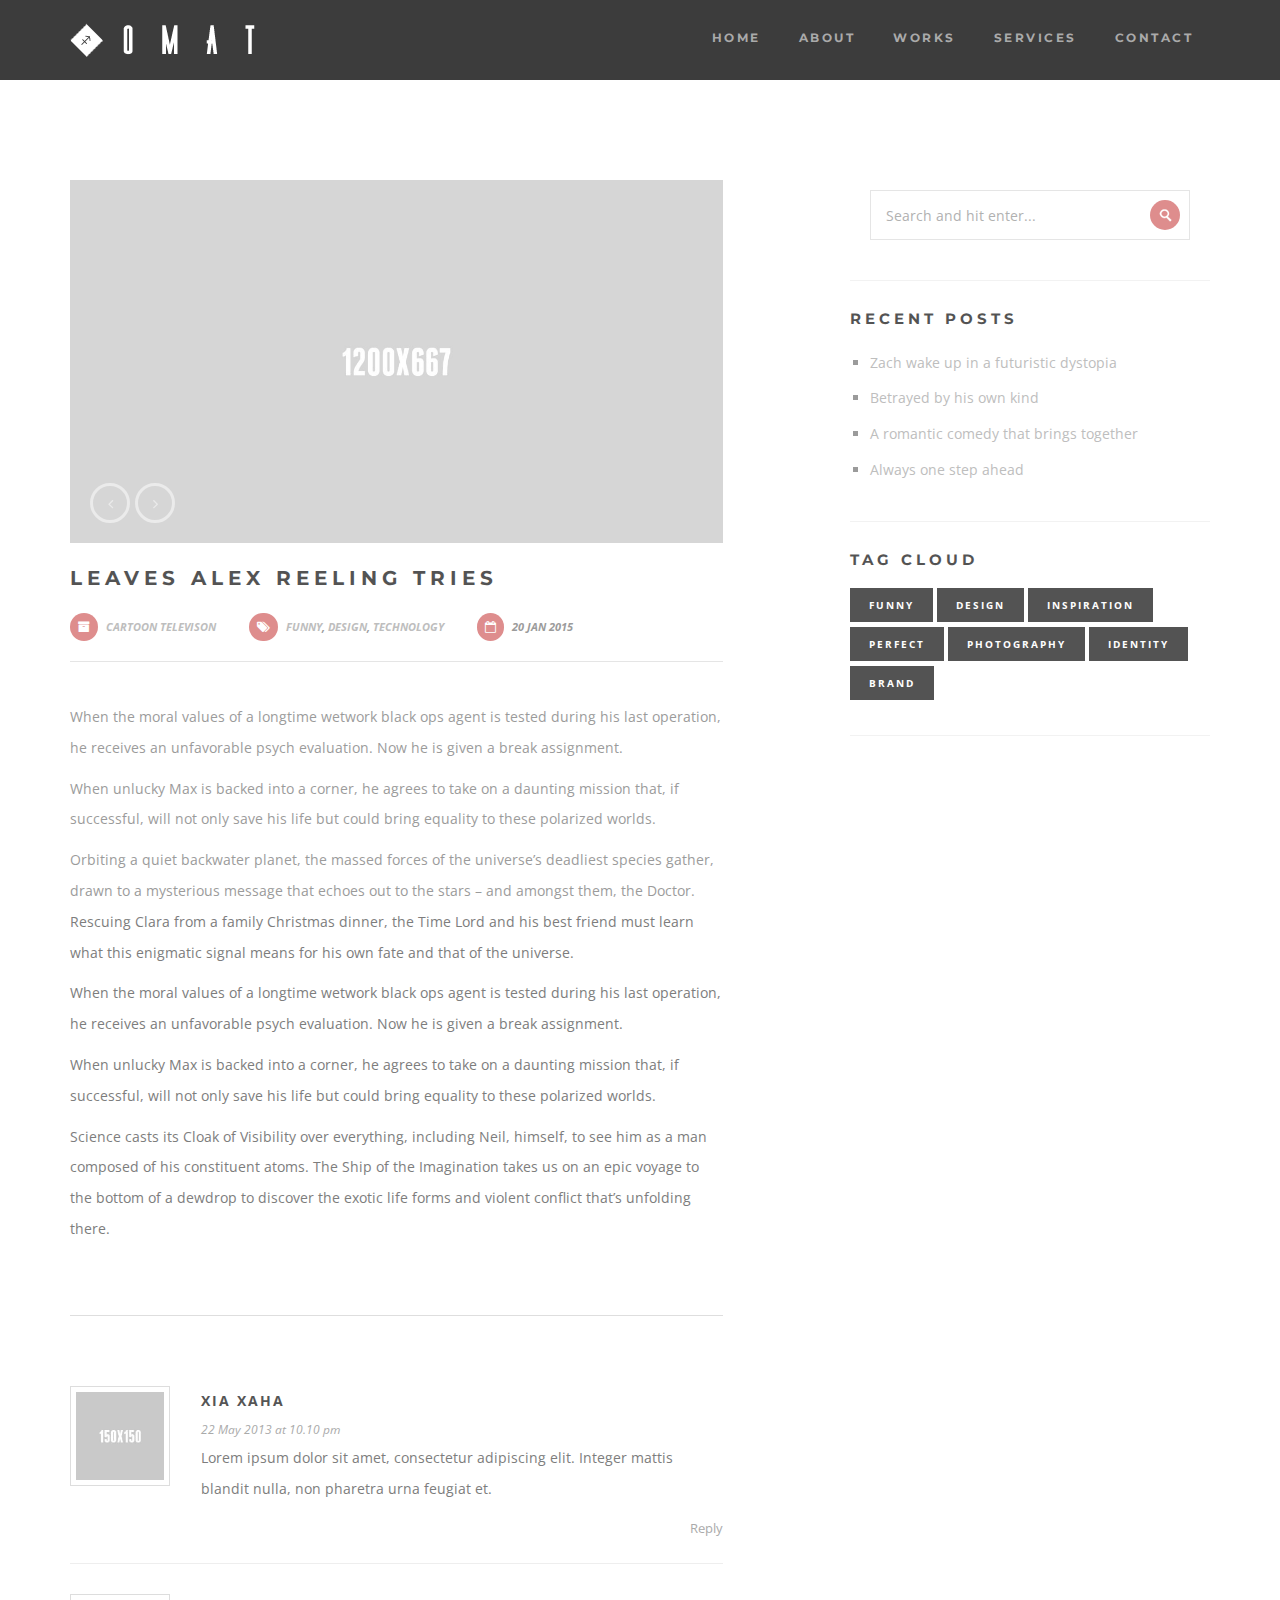
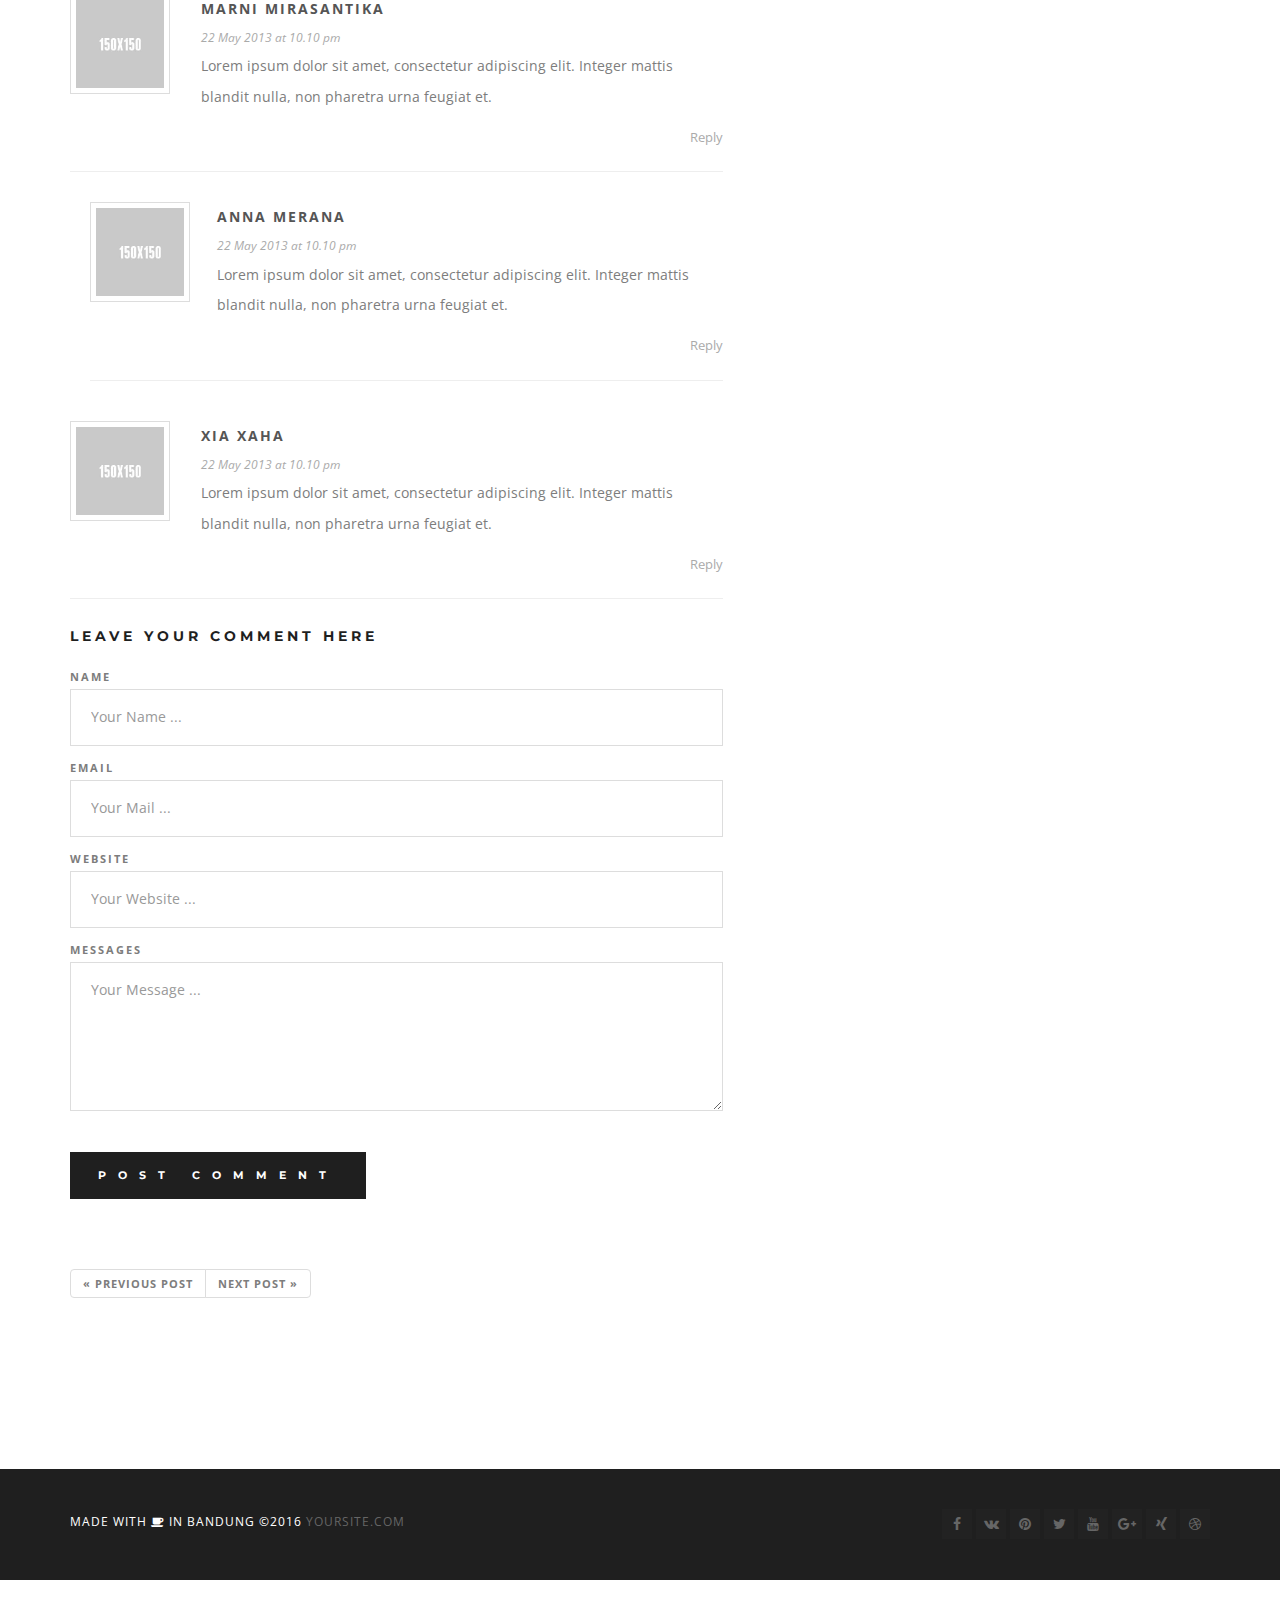
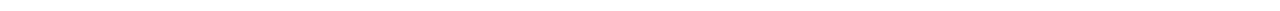
<file: blog-single.html>
﻿<!DOCTYPE html>
<html lang="en">
    <head>
        <meta http-equiv="content-type" content="text/html; charset=UTF-8">
        <title>Omat - Responsive One Page Portfolio Template</title>
        <meta name="viewport" content="width=device-width, initial-scale=1.0">
        <meta name="description" content="">
        <meta name="author" content="">
    
        <!-- Le styles -->
        <link href="css/bootstrap.min.css" rel="stylesheet">
        <link href="css/font-awesome.min.css" rel="stylesheet">
        <link href="css/owl.carousel.css" rel="stylesheet">
        <link href="css/magnific-popup.css" rel="stylesheet">
        <link href="css/style.css" rel="stylesheet">
		<link href='http://fonts.googleapis.com/css?family=Montserrat:400,700' rel='stylesheet' type='text/css'>
        <link href='http://fonts.googleapis.com/css?family=Open+Sans:400,300,300italic,400italic,700,700italic,600italic,600&amp;subset=latin,greek-ext,cyrillic-ext,greek,vietnamese,cyrillic' rel='stylesheet' type='text/css'>
        <!-- HTML5 shim, for IE6-8 support of HTML5 elements -->
        <!--[if lt IE 9]>
          <script src="http://html5shim.googlecode.com/svn/trunk/html5.js"></script>
        <![endif]-->
    
        <!-- Fav and touch icons -->
        <link rel="apple-touch-icon-precomposed" sizes="144x144" href="http://twitter.github.com/bootstrap/assets/ico/apple-touch-icon-144-precomposed.png">
        <link rel="apple-touch-icon-precomposed" sizes="114x114" href="http://twitter.github.com/bootstrap/assets/ico/apple-touch-icon-114-precomposed.png">
        <link rel="apple-touch-icon-precomposed" sizes="72x72" href="http://twitter.github.com/bootstrap/assets/ico/apple-touch-icon-72-precomposed.png">
        <link rel="apple-touch-icon-precomposed" href="http://twitter.github.com/bootstrap/assets/ico/apple-touch-icon-57-precomposed.png">
        <link rel="shortcut icon" href="images/favicon.png"><!--favicon image-->
    </head>

	<body class="blog">
    	<!-- Preloader -->
        <div id="preloader">
            <div id="status"><img src="images/black-logo.png" alt="loading content.."></div>
        </div>
        
        
        	<!--HEADER START-->
			<nav class="header clearfix">
					<div class="blog-header">
						<div class="container nav-box">
							<div class="logo">
								<a href="index.html">
									<img class="logo1" alt="logo" src="images/logo.png">
								</a>
							</div>
							<div class="menu-box hidden-xs hidden-sm">
								<ul class="navigation">
									<li><a href="index.html">Home</a></li>
									<li><a href="index.html#about">About</a></li>
									<li><a href="index.html#works">Works</a></li>
									<li><a href="index.html#services">Services</a></li>
									<li><a href="index.html#contact">Contact</a></li>
								</ul>
							</div><!--/.menu-box-->
							<div class="box-mobile hidden-lg hidden-md">
								<div class="menu-btn" data-toggle="collapse" data-target=".nav-collapse">
									<span class="fa fa-bars"></span>
								</div>
								<ul class="nav-collapse mobile-menu hidden-lg hidden-md"></ul>
							</div><!--/.box-mobile-->	
						</div><!--/.container-->
					</div><!--/.for-sticky-->
			</nav><!--/.header-->
			<!--HEADER END-->

		<div class="content blog-wrapper single-blog">  
			<div class="container clearfix">
				 <div class="row clearfix">
					<div class="col-md-7 blog-content">
					
						<!--BLOG POST START-->
						<article class="blog-post">
                        
							 <div class="blog-slider" data-auto-play="5000"> 
								 <!--BLOG CAROUSEL-->
									 <div class="slide">  <img src="images/blog/1.jpg" alt="works"> </div>
									 <div class="slide">  <img src="images/blog/2.jpg" alt="works"> </div>
									 <div class="slide">  <img src="images/blog/3.jpg" alt="works"> </div>
								 
								  <!--BLOG CAROUSEL END-->
								  
							 </div><!--/.carousel-->
							 
							 <div class="spacing20 clearfix"></div>
                             
                             <h2 class="blog-title">Leaves Alex reeling tries </h2>
                             
							 <ul class="post-detail">
							 	<li><i class="fa fa-archive"></i> <a href="#">Cartoon Televison</a></li>
								<li><i class="fa fa-tags"></i> <a href="#">Funny</a>, <a href="#">Design</a>, <a href="#">Technology</a></li>
								<li><i class="fa fa-calendar-o"></i> 20 Jan 2015</li>
							 </ul>
							 <div class="spacing40 clearfix"></div>
                             
							 
							 <p>When the moral values of a longtime wetwork black ops agent is tested during his last operation, he receives an unfavorable psych evaluation. Now he is given 
							 a break assignment.</p>
							 <p>When unlucky Max is backed into a corner, he agrees to take on a daunting mission that, if 
							 successful, will not only save his life but could bring equality to these polarized worlds.</p>
							 <p>Orbiting a quiet backwater planet, the massed forces of the universe’s deadliest species gather, drawn to a mysterious message that echoes out to the stars – and amongst them, 
							 the Doctor. Rescuing Clara from a family Christmas dinner, the Time Lord and his best friend must learn what this enigmatic signal means for his own fate and that of the universe.</p>
							 <p>When the moral values of a longtime wetwork black ops agent is tested during his last operation, he receives an unfavorable psych evaluation. Now he is given 
							 a break assignment.</p>
							 <p>When unlucky Max is backed into a corner, he agrees to take on a daunting mission that, if 
							 successful, will not only save his life but could bring equality to these polarized worlds.</p>
							 <p>Science casts its Cloak of Visibility over everything, including Neil, himself, to see him as a man composed of his constituent atoms. The Ship of the 
							 Imagination takes us on an epic voyage to the bottom of a dewdrop to discover the exotic life forms and violent conflict that’s unfolding there.</p>
							 <div class="spacing20 clearfix"></div>
							 <div class="border-post clearfix"></div>
							 <div class="clearboth spacing40"></div>
						</article><!--/.blog-post-->
						<!--BLOG POST END-->
						
						<div class="comments clearfix">
							<div id="show-comment"><!--show-comments-start-->
									  <ul class="comment-list">
											<li class="comment">
												<div class="comment-content">
													<div class="comment-ava"><img src="images/ava/1.jpg" alt="avatar"></div>
													<div class="com-box">
														<p class="com-author">Xia Xaha</p>
														<div class="com-meta"><a href="#">22 May 2013 at 10.10 pm</a></div>
														<p>Lorem ipsum dolor sit amet, consectetur adipiscing elit. Integer mattis blandit nulla, non pharetra urna feugiat et.</p>
														<a class="com-reply" href="#">Reply</a>
													</div>
												</div>
											</li>
											<li class="comment">
												<div class="comment-content">
													<div class="comment-ava"><img src="images/ava/2.jpg" alt="avatar"></div>
													<div class="com-box">
														<p class="com-author">Marni Mirasantika</p>
														<div class="com-meta"><a href="#">22 May 2013 at 10.10 pm</a></div>
														<p>Lorem ipsum dolor sit amet, consectetur adipiscing elit. Integer mattis blandit nulla, non pharetra urna feugiat et.</p>
														<a class="com-reply" href="#">Reply</a>
													</div>
												</div>
													<ul class="com-child">
														<li class="comment">
															<div class="comment-content">
																<div class="comment-ava"><img src="images/ava/1.jpg" alt="avatar"></div>
																<div class="com-box">
																	<p class="com-author">Anna Merana</p>
																	<div class="com-meta"><a href="#">22 May 2013 at 10.10 pm</a></div>
																	<p>Lorem ipsum dolor sit amet, consectetur adipiscing elit. Integer mattis blandit nulla, non pharetra urna feugiat et.</p>
																	<a class="com-reply" href="#">Reply</a>
																</div>
															</div>
														</li>
													</ul>
											</li>
											<li class="comment">
												<div class="comment-content">
													<div class="comment-ava"><img src="images/ava/2.jpg" alt="avatar"></div>
													<div class="com-box">
														<p class="com-author">Xia Xaha</p>
														<div class="com-meta"><a href="#">22 May 2013 at 10.10 pm</a></div>
														<p>Lorem ipsum dolor sit amet, consectetur adipiscing elit. Integer mattis blandit nulla, non pharetra urna feugiat et.</p>
														<a class="com-reply" href="#">Reply</a>
													</div>                                            
												</div>
											</li>
								  </ul>
							</div><!--end show-comment-->
							<div class="spacing20 clearboth"></div>
							<div id="comment-form" class="form" ><!--comment form start-->
								<h3 class="title-strong">Leave Your Comment Here</h3>
								<div class="spacing20"></div>
										<form id="form-comment" >
											  <p class="comment-top"><span>Name</span>
												 <input type="text" placeholder="Your Name ..." >
											  </p>
											  
											  <p class="comment-top"><span>Email</span>
												<input type="email"  placeholder="Your Mail ..." >
											  </p>
											  <p class="comment-top"><span>Website</span>
												<input type="text"  placeholder="Your Website ..." >
											  </p>
											  <p class="comment-top"><span>Messages</span>
												<textarea rows="4" placeholder="Your Message ..."></textarea>
											  </p>
											  
											  <p class="comment-top">
												<input class="com-btn" type="submit" Value="Post Comment">
											  </p>
										</form>
							</div><!--comment form end--> 
							<div class="spacing40 clearboth"></div>
						</div><!--/.comments-->
						
						 <ul class="pagination">
								  <li><a href="#">« Previous Post</a></li>
								  <li><a href="#">Next Post »</a></li>
						</ul>
						<div class="spacing40 clearfix"></div>
					</div><!--/.col-md-8-->
					
					<!--SIDEBAR START-->
					<div class="col-md-4 col-md-offset-1 sidebar">
						<div class="widget search">
							<form id="searchform">
								<input id="s" type="search" name="s" value="" placeholder="Search and hit enter...">
								<input id="searchsubmit" type="submit">
							</form>
						</div><!--/.search-->
						
						<div class="widget recent-post clearfix" >
							<h3 class="widgettitle">Recent Posts</h3>
							
							<ul>
								<li><a href="#">Zach wake up in a futuristic dystopia</a></li>
								<li><a href="#">Betrayed by his own kind</a></li>
								<li><a href="#">A romantic comedy that brings together</a></li>
								<li><a href="#">Always one step ahead</a></li>
							</ul>
						</div><!--/.recent-post-->
						
						<div class="widget tagcloud">
							<h3 class="widgettitle">Tag Cloud</h3>
							
							<a href="#">Funny</a>
							<a href="#">Design</a>
							<a href="#">Inspiration</a>
							<a href="#">Perfect</a>
							<a href="#">Photography</a>
							<a href="#">Identity</a>
							<a href="#">Brand</a>
						</div>
					</div><!--/.sidebar-->
					<!--SIDEBAR END-->
					
				 </div><!--/.row-->
			</div><!--/.container-->
		</div><!--/.blog-wrapper-->

		<footer class="footer clearfix">
			<div class="container">
            	<div class="row">
                    <div class="col-md-6">
                        <p>Made with <i class="fa fa-coffee"></i> in Bandung  &copy;2016 <a href="#">yoursite.com</a></p>
                    </div><!--/.col-md-6-->
                    
                    <div class="col-md-6 footer-box">
                        <ul class="footer-icon">
                            <li><a href="#"><i class="fa fa-facebook"></i></a></li>
                            <li><a href="#"><i class="fa fa-vk"></i></a></li>
                            <li><a href="#"><i class="fa fa-pinterest"></i></a></li>
                            <li><a href="#"><i class="fa fa-twitter"></i></a></li>
                            <li><a href="#"><i class="fa fa-youtube"></i></a></li>
                            <li><a href="#"><i class="fa fa-google-plus"></i></a></li>
                            <li><a href="#"><i class="fa fa-xing"></i></a></li>
                            <li><a href="#"><i class="fa fa-dribbble"></i></a></li>
                        </ul><!--/.team-icon-->
                    </div><!--/.footer-box-->
                </div><!--/.row-->			
			</div><!--/.container-->
		</footer><!--/.footer--> 
               
    
    <!-- Le javascript
    ================================================== -->
    <!-- Placed at the end of the document so the pages load faster -->
    <script type="text/javascript" src="js/jquery.js"></script>
    <script type="text/javascript" src="js/jquery.easing.js"></script>
    <script type="text/javascript" src="js/bootstrap.min.js"></script> 
	<script type="text/javascript" src="js/jquery.fitvids.js"></script>
    <script type="text/javascript" src="js/jquery.magnific-popup.min.js"></script>
    <script type="text/javascript" src="js/owl.carousel.js"></script>
	<script type="text/javascript" src="js/jquery.sticky.js"></script>
	<script type="text/javascript" src="js/blog.js"></script>
     	

	</body>
</html>
</file>
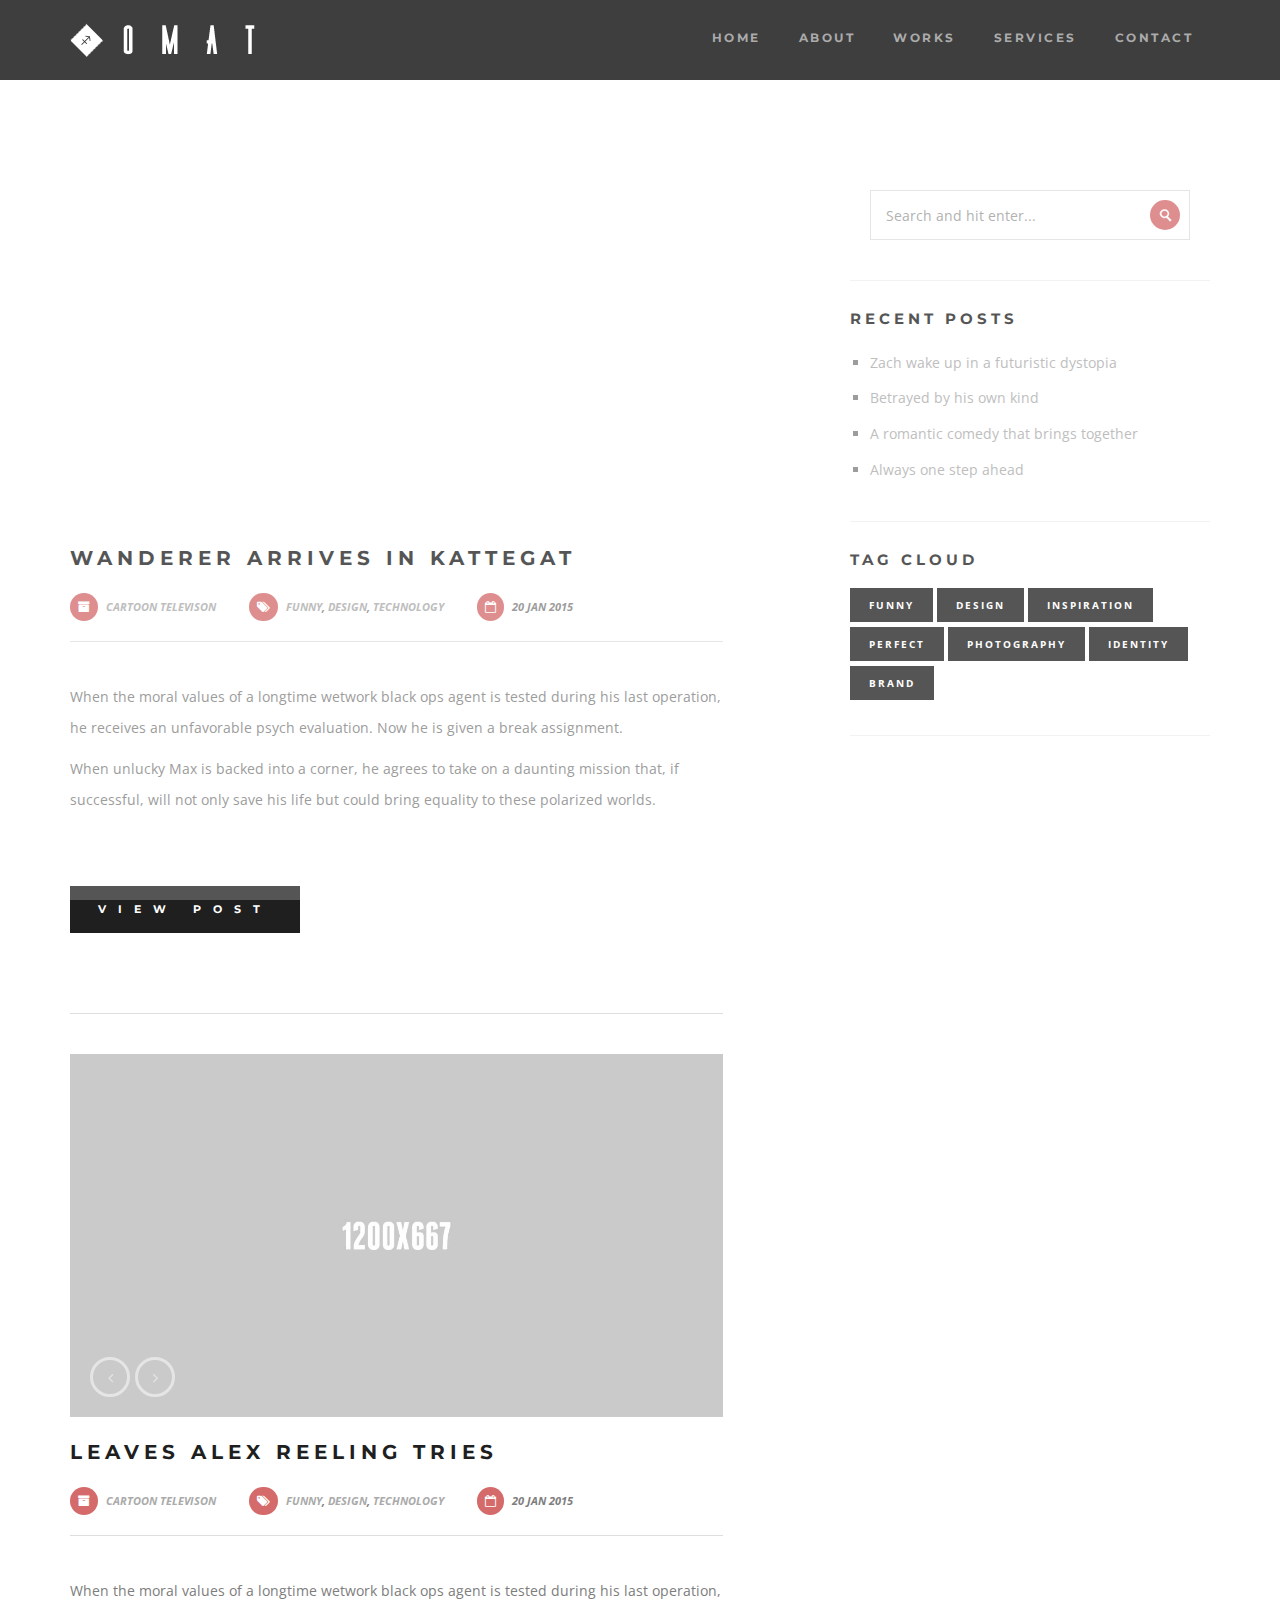
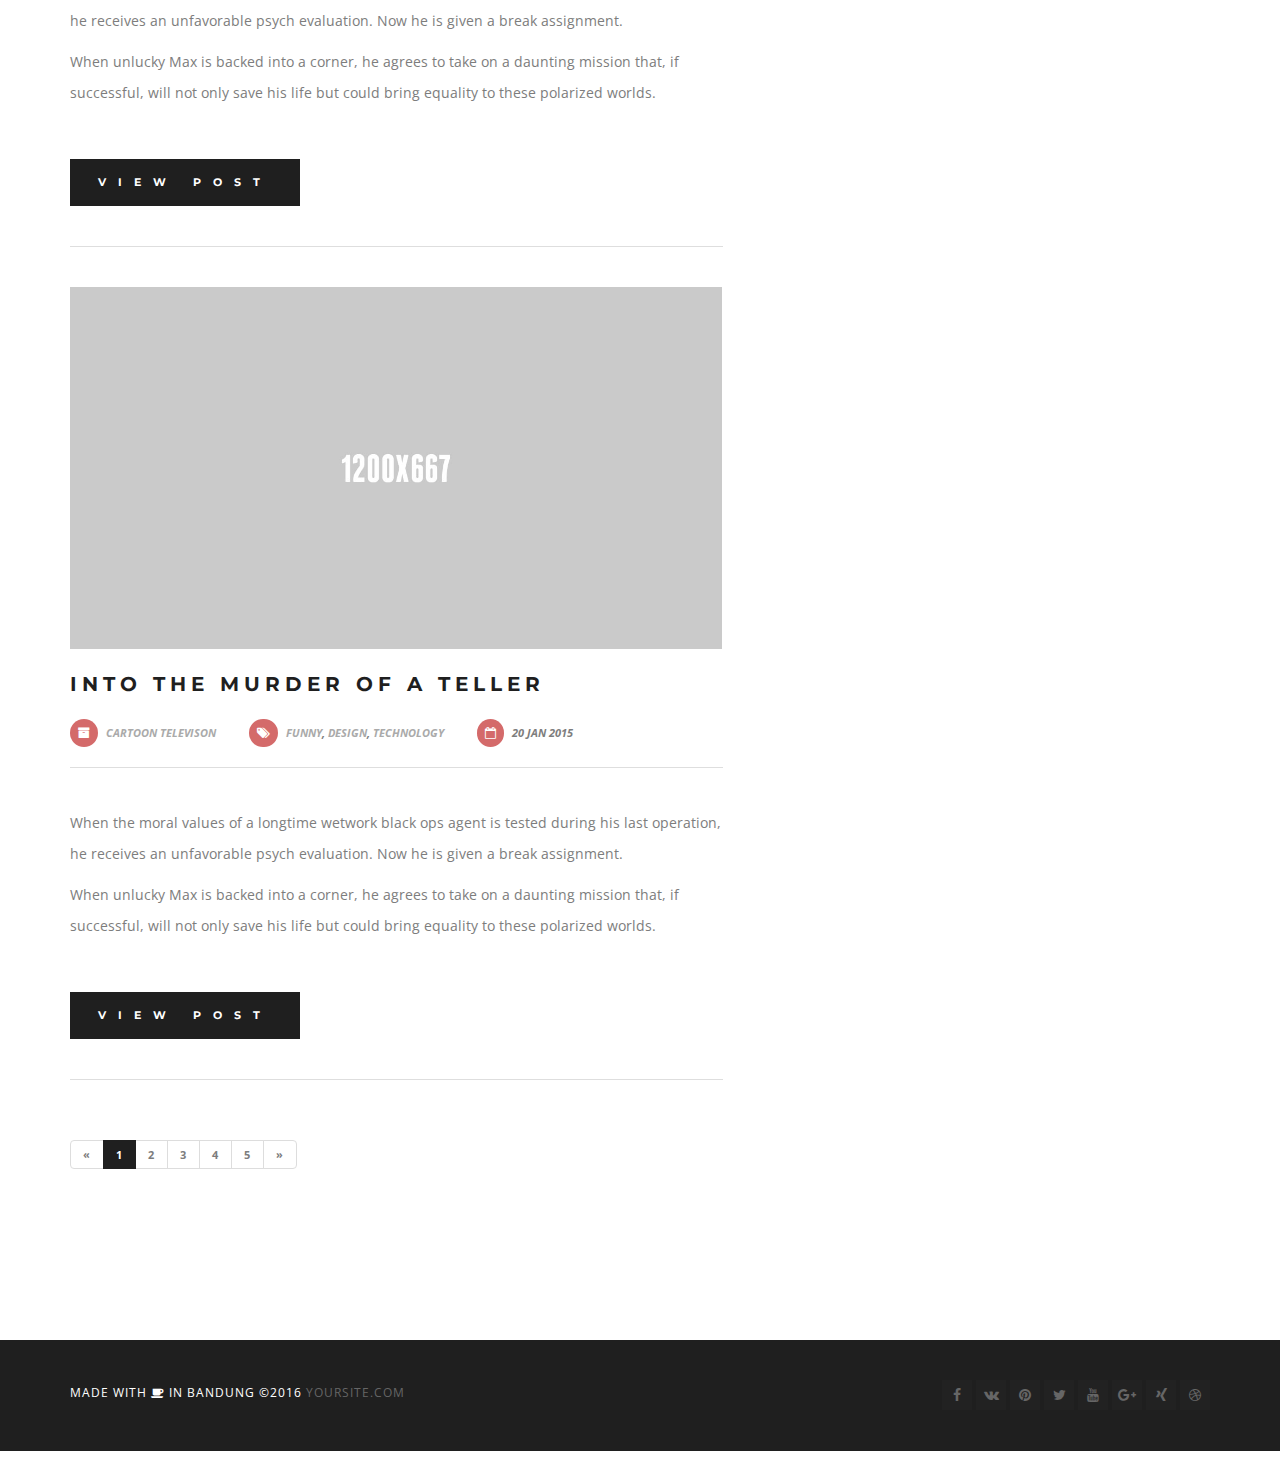
<file: blog.html>
﻿<!DOCTYPE html>
<html lang="en">
    <head>
        <meta http-equiv="content-type" content="text/html; charset=UTF-8">
        <title>Omat - Responsive One Page Portfolio Template</title>
        <meta name="viewport" content="width=device-width, initial-scale=1.0">
        <meta name="description" content="">
        <meta name="author" content="">
    
        <!-- Le styles -->
        <link href="css/bootstrap.min.css" rel="stylesheet">
        <link href="css/font-awesome.min.css" rel="stylesheet">
        <link href="css/owl.carousel.css" rel="stylesheet">
        <link href="css/magnific-popup.css" rel="stylesheet">
        <link href="css/style.css" rel="stylesheet">
		<link href='http://fonts.googleapis.com/css?family=Montserrat:400,700' rel='stylesheet' type='text/css'>
        <link href='http://fonts.googleapis.com/css?family=Open+Sans:400,300,300italic,400italic,700,700italic,600italic,600&amp;subset=latin,greek-ext,cyrillic-ext,greek,vietnamese,cyrillic' rel='stylesheet' type='text/css'>
        <!-- HTML5 shim, for IE6-8 support of HTML5 elements -->
        <!--[if lt IE 9]>
          <script src="http://html5shim.googlecode.com/svn/trunk/html5.js"></script>
        <![endif]-->
    
        <!-- Fav and touch icons -->
        <link rel="apple-touch-icon-precomposed" sizes="144x144" href="http://twitter.github.com/bootstrap/assets/ico/apple-touch-icon-144-precomposed.png">
        <link rel="apple-touch-icon-precomposed" sizes="114x114" href="http://twitter.github.com/bootstrap/assets/ico/apple-touch-icon-114-precomposed.png">
        <link rel="apple-touch-icon-precomposed" sizes="72x72" href="http://twitter.github.com/bootstrap/assets/ico/apple-touch-icon-72-precomposed.png">
        <link rel="apple-touch-icon-precomposed" href="http://twitter.github.com/bootstrap/assets/ico/apple-touch-icon-57-precomposed.png">
        <link rel="shortcut icon" href="images/favicon.png"><!--favicon image-->
    </head>
    
	<body class="blog">
    	<!-- Preloader -->
        <div id="preloader">
            <div id="status"><img src="images/black-logo.png" alt="loading content.."></div>
        </div>
        
        	<!--HEADER START-->
			<nav class="header clearfix">
					<div class="blog-header">
						<div class="container nav-box">
							<div class="logo">
								<a href="index.html">
									<img class="logo1" alt="logo" src="images/logo.png">
								</a>
							</div>
							<div class="menu-box hidden-xs hidden-sm">
								<ul class="navigation">
									<li><a href="index.html">Home</a></li>
									<li><a href="index.html#about">About</a></li>
									<li><a href="index.html#works">Works</a></li>
									<li><a href="index.html#services">Services</a></li>
									<li><a href="index.html#contact">Contact</a></li>
								</ul>
							</div><!--/.menu-box-->
							<div class="box-mobile hidden-lg hidden-md">
								<div class="menu-btn" data-toggle="collapse" data-target=".nav-collapse">
									<span class="fa fa-bars"></span>
								</div>
								<ul class="nav-collapse mobile-menu hidden-lg hidden-md"></ul>
							</div><!--/.box-mobile-->	
						</div><!--/.container-->
					</div><!--/.for-sticky-->
			</nav><!--/.header-->
			<!--HEADER END-->
            
        	

		<div class="content blog-wrapper">  
			<div class="container clearfix">
				 <div class="row clearfix">
					<div class="col-md-7 blog-content">
						
						<!--BLOG POST START-->
						<article class="blog-post">
							 
							 
							 <div class="video clearfix">
								<iframe width="570" src="http://www.youtube.com/embed/dA8Smj5tZOQ?wmode=opaque;rel=0;showinfo=0;controls=0;iv_load_policy=3" height="300"></iframe> 
							 </div><!--/.video-->
							 
							 <div class="spacing20 clearfix"></div>
                             
							 <a href="blog-single.html"><h2 class="blog-title">Wanderer arrives in Kattegat</h2></a>
                             
                             <ul class="post-detail">
                                 <li><i class="fa fa-archive"></i> <a href="#">Cartoon Televison</a></li>
                                 <li><i class="fa fa-tags"></i> <a href="#">Funny</a>, <a href="#">Design</a>, <a href="#">Technology</a></li>
                                 <li><i class="fa fa-calendar-o"></i> 20 Jan 2015</li>
                             </ul>
                             <div class="spacing40 clearfix"></div>
                             
							 <p>When the moral values of a longtime wetwork black ops agent is tested during his last operation, he receives an unfavorable psych evaluation. Now he is given 
							 a break assignment.</p>
							 <p>When unlucky Max is backed into a corner, he agrees to take on a daunting mission that, if 
							 successful, will not only save his life but could bring equality to these polarized worlds.</p>
							 <div class="spacing40 clearfix"></div>
                             
                             <a class="go-btn" href="blog-single.html">View Post</a>

							 <div class="spacing40 clearfix"></div>
							 <div class="border-post clearfix"></div>
							 <div class="clearboth spacing40"></div>
						</article><!--/.blog-post-->
						<!--BLOG POST END-->
						
						<!--BLOG POST START-->
						<article class="blog-post">
							 
							 <div class="blog-slider" data-auto-play="5000"> 
								 <!--BLOG CAROUSEL-->
									 <div class="slide">  <img src="images/blog/1.jpg" alt="works"> </div>
									 <div class="slide">  <img src="images/blog/2.jpg" alt="works"> </div>
									 <div class="slide">  <img src="images/blog/3.jpg" alt="works"> </div>
								 
								  <!--BLOG CAROUSEL END-->
								  
							 </div><!--/.carousel-->
							 
							 <div class="spacing20 clearfix"></div>
                             
							 <a href="blog-single.html"><h2 class="blog-title">Leaves Alex reeling tries </h2></a>
                             
							 <ul class="post-detail">
							 	<li><i class="fa fa-archive"></i> <a href="#">Cartoon Televison</a></li>
								<li><i class="fa fa-tags"></i> <a href="#">Funny</a>, <a href="#">Design</a>, <a href="#">Technology</a></li>
								<li><i class="fa fa-calendar-o"></i> 20 Jan 2015</li>
							 </ul>
							 <div class="spacing40 clearfix"></div>
                             
							 <p>When the moral values of a longtime wetwork black ops agent is tested during his last operation, he receives an unfavorable psych evaluation. Now he is given 
							 a break assignment.</p>
							 <p>When unlucky Max is backed into a corner, he agrees to take on a daunting mission that, if 
							 successful, will not only save his life but could bring equality to these polarized worlds.</p>
							 <div class="spacing20 clearfix"></div>
							 <a class="go-btn" href="blog-single.html">View Post</a>
							 <div class="border-post clearfix"></div>
							 <div class="clearboth spacing40"></div>
						</article><!--/.blog-post-->
						<!--BLOG POST END-->
						
						<!--BLOG POST START-->
						<article class="blog-post">
							 
							 <img src="images/blog/4.jpg" alt="blog">
							 
							 <div class="spacing20 clearfix"></div>
                             
							 <a href="blog-single.html"><h2 class="blog-title">Into the murder of a teller </h2></a>
                             
							 <ul class="post-detail">
							 	<li><i class="fa fa-archive"></i> <a href="#">Cartoon Televison</a></li>
								<li><i class="fa fa-tags"></i> <a href="#">Funny</a>, <a href="#">Design</a>, <a href="#">Technology</a></li>
								<li><i class="fa fa-calendar-o"></i> 20 Jan 2015</li>
							 </ul>
							 <div class="spacing40 clearfix"></div>
                             
							 <p>When the moral values of a longtime wetwork black ops agent is tested during his last operation, he receives an unfavorable psych evaluation. Now he is given 
							 a break assignment.</p>
							 <p>When unlucky Max is backed into a corner, he agrees to take on a daunting mission that, if 
							 successful, will not only save his life but could bring equality to these polarized worlds.</p>
							 <div class="spacing20 clearfix"></div>
							 <a class="go-btn" href="blog-single.html">View Post</a>
							 <div class="border-post clearfix"></div>
							 <div class="clearboth spacing40"></div>
						</article><!--/.blog-post-->
						<!--BLOG POST END-->
						
						 <ul class="pagination">
								  <li><a href="#">«</a></li>
								  <li class="active"><a href="#">1</a></li>
								  <li><a href="#">2</a></li>
								  <li><a href="#">3</a></li>
								  <li><a href="#">4</a></li>
								  <li><a href="#">5</a></li>
								  <li><a href="#">»</a></li>
						</ul>
						<div class="spacing40 clearfix"></div>
					</div><!--/.col-md-8-->
					
					<!--SIDEBAR START-->
					<div class="col-md-4 col-md-offset-1 sidebar">
						<div class="widget search">
							<form id="searchform">
								<input id="s" type="search" name="s" value="" placeholder="Search and hit enter...">
								<input id="searchsubmit" type="submit">
							</form>
						</div><!--/.search-->
						
						<div class="widget recent-post clearfix" >
							<h3 class="widgettitle">Recent Posts</h3>
							
							<ul>
								<li><a href="#">Zach wake up in a futuristic dystopia</a></li>
								<li><a href="#">Betrayed by his own kind</a></li>
								<li><a href="#">A romantic comedy that brings together</a></li>
								<li><a href="#">Always one step ahead</a></li>
							</ul>
						</div><!--/.recent-post-->
						
						<div class="widget tagcloud">
							<h3 class="widgettitle">Tag Cloud</h3>
							
							<a href="#">Funny</a>
							<a href="#">Design</a>
							<a href="#">Inspiration</a>
							<a href="#">Perfect</a>
							<a href="#">Photography</a>
							<a href="#">Identity</a>
							<a href="#">Brand</a>
						</div>
					</div><!--/.sidebar-->
					<!--SIDEBAR END-->
				 </div><!--/.row-->
			</div><!--/.container-->
		</div><!--/.blog-wrapper-->

		<footer class="footer clearfix">
			<div class="container">
            	<div class="row">
                    <div class="col-md-6">
                        <p>Made with <i class="fa fa-coffee"></i> in Bandung  &copy;2016 <a href="#">yoursite.com</a></p>
                    </div><!--/.col-md-6-->
                    
                    <div class="col-md-6 footer-box">
                        <ul class="footer-icon">
                            <li><a href="#"><i class="fa fa-facebook"></i></a></li>
                            <li><a href="#"><i class="fa fa-vk"></i></a></li>
                            <li><a href="#"><i class="fa fa-pinterest"></i></a></li>
                            <li><a href="#"><i class="fa fa-twitter"></i></a></li>
                            <li><a href="#"><i class="fa fa-youtube"></i></a></li>
                            <li><a href="#"><i class="fa fa-google-plus"></i></a></li>
                            <li><a href="#"><i class="fa fa-xing"></i></a></li>
                            <li><a href="#"><i class="fa fa-dribbble"></i></a></li>
                        </ul><!--/.team-icon-->
                    </div><!--/.footer-box-->
                </div><!--/.row-->			
			</div><!--/.container-->
		</footer><!--/.footer--> 
               
    
    <!-- Le javascript
    ================================================== -->
    <!-- Placed at the end of the document so the pages load faster -->
    <script type="text/javascript" src="js/jquery.js"></script>
    <script type="text/javascript" src="js/jquery.easing.js"></script>
    <script type="text/javascript" src="js/bootstrap.min.js"></script> 
	<script type="text/javascript" src="js/jquery.fitvids.js"></script>
    <script type="text/javascript" src="js/jquery.magnific-popup.min.js"></script>
    <script type="text/javascript" src="js/owl.carousel.js"></script>
	<script type="text/javascript" src="js/jquery.sticky.js"></script>
	<script type="text/javascript" src="js/blog.js"></script>
     	

	</body>
</html>
</file>
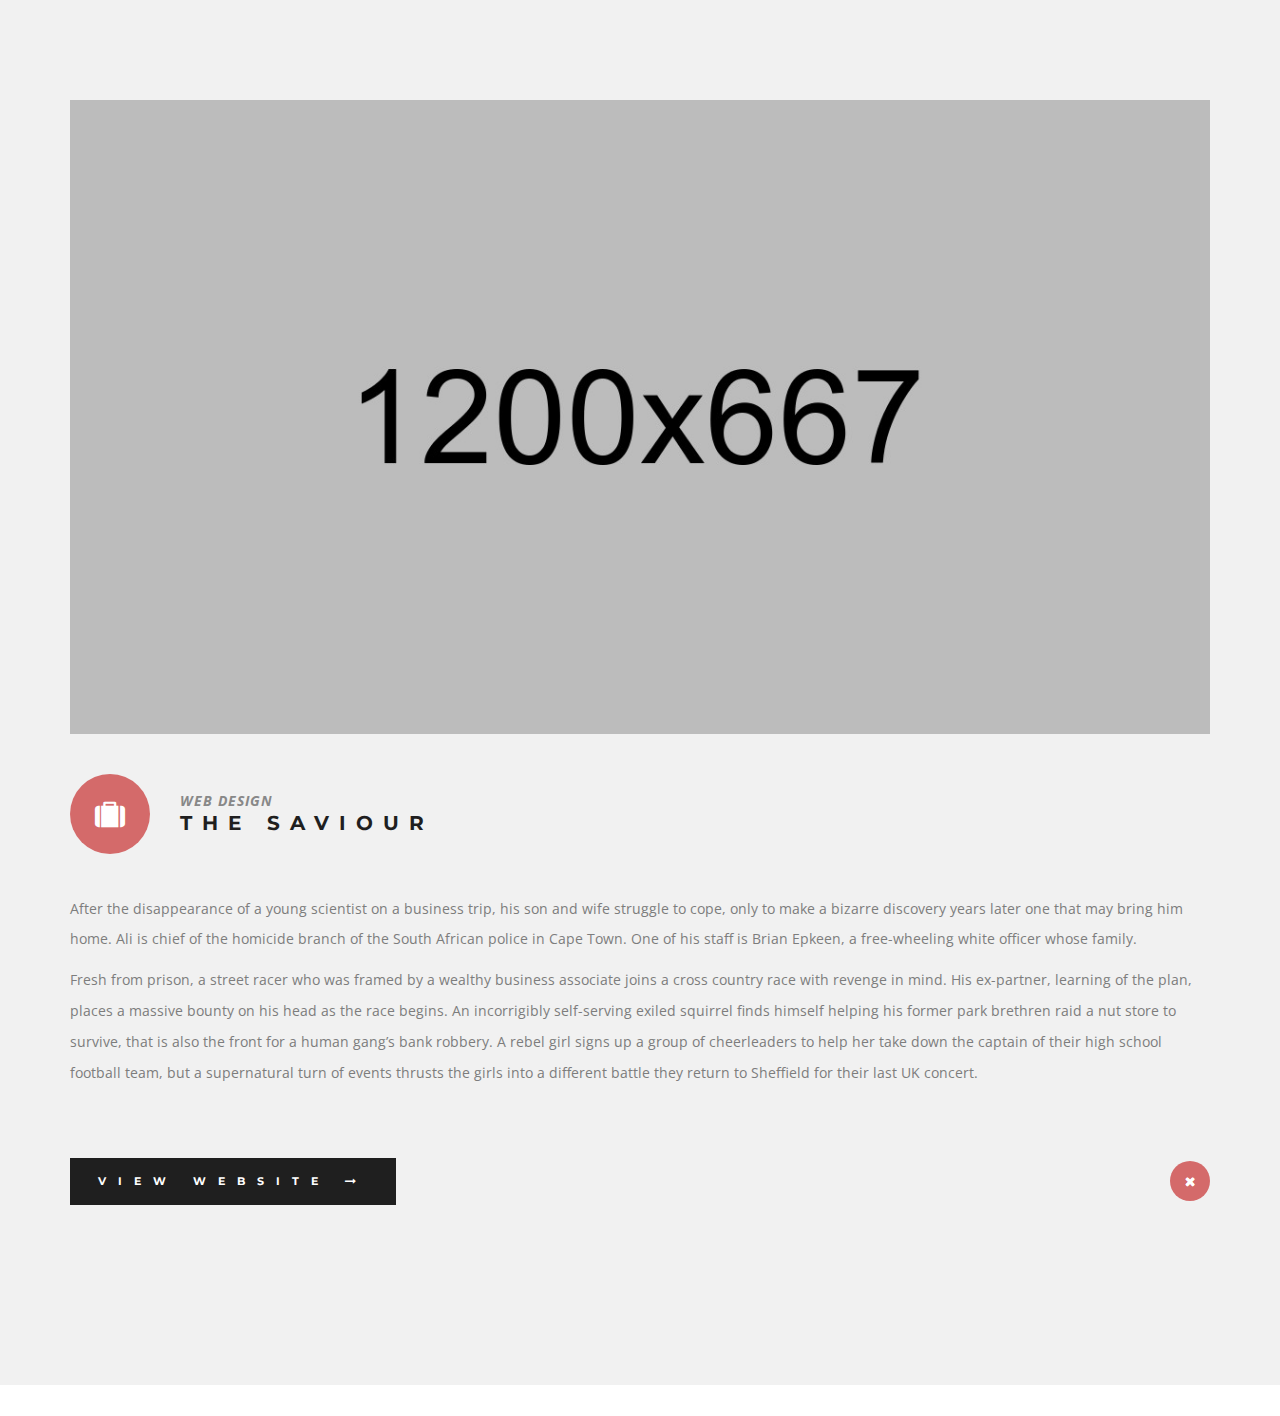
<file: work1.html>
﻿<!DOCTYPE html>
<html lang="en">
    <head>
        <meta http-equiv="content-type" content="text/html; charset=UTF-8">
        <title>Omat - Responsive One Page Portfolio Template</title>
        <meta name="viewport" content="width=device-width, initial-scale=1.0">
        <meta name="description" content="">
        <meta name="author" content="">
    
        <!-- Le styles -->
        <link href="css/bootstrap.min.css" rel="stylesheet">
        <link href="css/font-awesome.min.css" rel="stylesheet">
        <link href="css/owl.carousel.css" rel="stylesheet">
        <link href="css/magnific-popup.css" rel="stylesheet">
        <link href="css/style.css" rel="stylesheet">
		<link href='http://fonts.googleapis.com/css?family=Montserrat:400,700' rel='stylesheet' type='text/css'>
        <link href='http://fonts.googleapis.com/css?family=Open+Sans:400,300,300italic,400italic,700,700italic,600italic,600&amp;subset=latin,greek-ext,cyrillic-ext,greek,vietnamese,cyrillic' rel='stylesheet' type='text/css'>
        <!-- HTML5 shim, for IE6-8 support of HTML5 elements -->
        <!--[if lt IE 9]>
          <script src="http://html5shim.googlecode.com/svn/trunk/html5.js"></script>
        <![endif]-->
    
        <!-- Fav and touch icons -->
        <link rel="apple-touch-icon-precomposed" sizes="144x144" href="http://twitter.github.com/bootstrap/assets/ico/apple-touch-icon-144-precomposed.png">
        <link rel="apple-touch-icon-precomposed" sizes="114x114" href="http://twitter.github.com/bootstrap/assets/ico/apple-touch-icon-114-precomposed.png">
        <link rel="apple-touch-icon-precomposed" sizes="72x72" href="http://twitter.github.com/bootstrap/assets/ico/apple-touch-icon-72-precomposed.png">
        <link rel="apple-touch-icon-precomposed" href="http://twitter.github.com/bootstrap/assets/ico/apple-touch-icon-57-precomposed.png">
        <link rel="shortcut icon" href="images/favicon.png"><!--favicon image-->
    </head>
    
	<body>
    	<div class="worksajax clearfix">
     		<div class="content gray-bg clearfix">
                <div class="container work-content" >
                    
  
                    <div class="slider" data-auto-play="8000">
                        <div class="slide"><img alt="" src="images/work/big1.jpg"></div>
                        <div class="slide"><img alt="" src="images/work/big2.jpg"></div>
                        <div class="slide"><img alt="" src="images/work/big3.jpg"></div>
                    </div><!--/.slider-->
                    <div class="spacing40"></div>
                    <span class="head-box fa fa-suitcase"></span>
                    <div class="head-block">
                        <span class="before-title">Web Design</span>
                        <h2 class="section-title">The Saviour</h2>
                    </div><!--/head-block-->
                    <div class="spacing40 clearboth"></div>
                    <p>After the disappearance of a young scientist on a business trip, his son and wife struggle to cope, only to make a bizarre discovery years later one 
                    that may bring him home. Ali is chief of the homicide branch of the South African police in Cape Town. One of his staff is Brian Epkeen, a free-wheeling white 
                    officer whose family. </p>
                    <p>Fresh from prison, a street racer who was framed by a wealthy business associate joins a cross country race with revenge in mind. His ex-partner, 
                    learning of the plan, places a massive bounty on his head as the race begins. An incorrigibly self-serving exiled squirrel finds himself helping his former
                     park brethren raid a nut store to survive, that is also the front for a human gang’s bank robbery. A rebel girl signs up a group of cheerleaders to help her 
                     take down the captain of their high school football team, but a supernatural turn of events thrusts the girls into a different battle they return to Sheffield 
                     for their last UK concert.</p>
                    <div class="spacing40"></div>
                    <a class="go-btn" href="#">View Website <i class="fa fa-long-arrow-right"></i></a>
                    <a class="close"><i class="fa fa-times"></i></a>
                    <div class="spacing40"></div>
                    
                </div><!--/.container-->
                <div class="spacing40"></div>
                
        	</div>
        </div><!--/.worksajax-->

		<!-- The javascript
		================================================== -->
		<!-- Placed at the end of the document so the pages load faster -->
		<script type="text/javascript" src="js/modernizr.js"></script>
		<script type="text/javascript" src="js/jquery.js"></script>
		<script type="text/javascript" src="js/jquery.easing.js"></script>
		<script type="text/javascript" src="js/jquery.imagesloaded.min.js"></script>
		<script type="text/javascript" src="js/bootstrap.min.js"></script> 
		<script type="text/javascript" src="js/isotope.pkgd.js"></script>
		<script type="text/javascript" src="js/jquery.fitvids.js"></script>
		<script type="text/javascript" src="js/contact.js"></script>
		<script type="text/javascript" src="js/jquery.magnific-popup.min.js"></script>
		<script type="text/javascript" src="js/owl.carousel.js"></script>
		<script type="text/javascript" src="js/jquery.imagesloaded.min.js"></script>
		<script type="text/javascript" src="js/jquery.nav.js"></script>
		<script type="text/javascript" src="js/jquery.scrollTo.js"></script>
		<script type="text/javascript" src="js/jquery.sticky.js"></script>
		<script type="text/javascript" src="js/ticker.js"></script>
		<script type="text/javascript" src="js/script.js"></script>
     	

	</body>
</html>
</file>
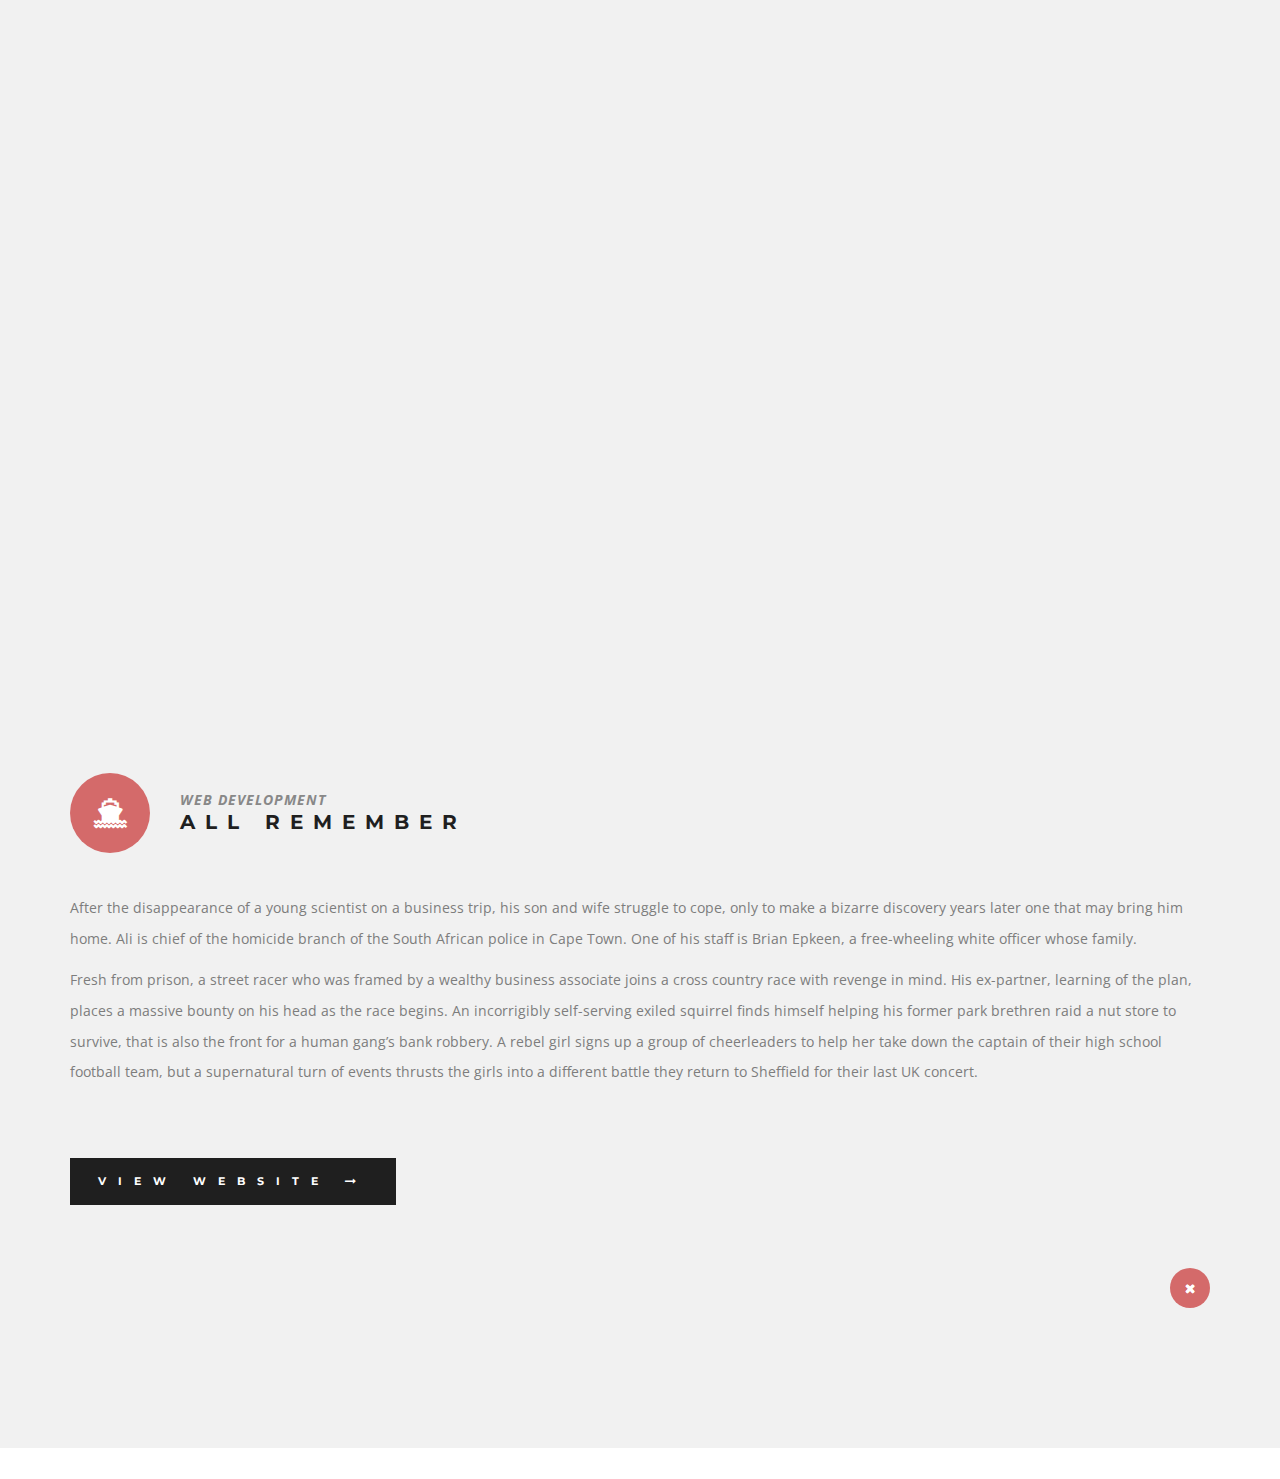
<file: work2.html>
﻿<!DOCTYPE html>
<html lang="en">
    <head>
        <meta http-equiv="content-type" content="text/html; charset=UTF-8">
        <title>Omat - Responsive One Page Portfolio Template</title>
        <meta name="viewport" content="width=device-width, initial-scale=1.0">
        <meta name="description" content="">
        <meta name="author" content="">
    
        <!-- Le styles -->
        <link href="css/bootstrap.min.css" rel="stylesheet">
        <link href="css/font-awesome.min.css" rel="stylesheet">
        <link href="css/owl.carousel.css" rel="stylesheet">
        <link href="css/magnific-popup.css" rel="stylesheet">
        <link href="css/style.css" rel="stylesheet">
		<link href='http://fonts.googleapis.com/css?family=Montserrat:400,700' rel='stylesheet' type='text/css'>
        <link href='http://fonts.googleapis.com/css?family=Open+Sans:400,300,300italic,400italic,700,700italic,600italic,600&amp;subset=latin,greek-ext,cyrillic-ext,greek,vietnamese,cyrillic' rel='stylesheet' type='text/css'>
        <!-- HTML5 shim, for IE6-8 support of HTML5 elements -->
        <!--[if lt IE 9]>
          <script src="http://html5shim.googlecode.com/svn/trunk/html5.js"></script>
        <![endif]-->
    
        <!-- Fav and touch icons -->
        <link rel="apple-touch-icon-precomposed" sizes="144x144" href="http://twitter.github.com/bootstrap/assets/ico/apple-touch-icon-144-precomposed.png">
        <link rel="apple-touch-icon-precomposed" sizes="114x114" href="http://twitter.github.com/bootstrap/assets/ico/apple-touch-icon-114-precomposed.png">
        <link rel="apple-touch-icon-precomposed" sizes="72x72" href="http://twitter.github.com/bootstrap/assets/ico/apple-touch-icon-72-precomposed.png">
        <link rel="apple-touch-icon-precomposed" href="http://twitter.github.com/bootstrap/assets/ico/apple-touch-icon-57-precomposed.png">
        <link rel="shortcut icon" href="images/favicon.png"><!--favicon image-->
    </head>


	<body>
    	<div class="worksajax clearfix">
     		<div class="content gray-bg align-center clearfix">
                <div class="container work-content">
                    <div class="video clearfix">
                        <iframe width="540" src="http://www.youtube.com/embed/VDsLMLjVsD8?wmode=opaque;rel=0;showinfo=0;controls=0;iv_load_policy=3" height="300"></iframe>
                    </div><!--/.slider-->
                    <div class="spacing40"></div>
                    <span class="head-box fa fa-ship"></span>
                    <div class="head-block">
                        <span class="before-title">Web Development</span>
                        <h2 class="section-title">All Remember</h2>
                    </div><!--/head-block-->
                    <div class="spacing40 clearboth"></div>
                    
                    <p>After the disappearance of a young scientist on a business trip, his son and wife struggle to cope, only to make a bizarre discovery years later one 
                    that may bring him home. Ali is chief of the homicide branch of the South African police in Cape Town. One of his staff is Brian Epkeen, a free-wheeling white 
                    officer whose family. </p>
                    <p>Fresh from prison, a street racer who was framed by a wealthy business associate joins a cross country race with revenge in mind. His ex-partner, 
                    learning of the plan, places a massive bounty on his head as the race begins. An incorrigibly self-serving exiled squirrel finds himself helping his former
                     park brethren raid a nut store to survive, that is also the front for a human gang’s bank robbery. A rebel girl signs up a group of cheerleaders to help her 
                     take down the captain of their high school football team, but a supernatural turn of events thrusts the girls into a different battle they return to Sheffield 
                     for their last UK concert.</p>
                    <div class="spacing40"></div>
                    <a class="go-btn" href="#">View Website <i class="fa fa-long-arrow-right"></i></a>
                    <div class="spacing40"></div>
                    <a class="close"><i class="fa fa-times"></i></a>
                </div><!--/.container-->
                <div class="spacing40"></div>
                
        	</div>
        </div><!--/.worksajax-->

		<!-- The javascript
		================================================== -->
		<!-- Placed at the end of the document so the pages load faster -->
		<script type="text/javascript" src="js/modernizr.js"></script>
		<script type="text/javascript" src="js/jquery.js"></script>
		<script type="text/javascript" src="js/jquery.easing.js"></script>
		<script type="text/javascript" src="js/jquery.imagesloaded.min.js"></script>
		<script type="text/javascript" src="js/bootstrap.min.js"></script> 
		<script type="text/javascript" src="js/isotope.pkgd.js"></script>
		<script type="text/javascript" src="js/jquery.fitvids.js"></script>
		<script type="text/javascript" src="js/contact.js"></script>
		<script type="text/javascript" src="js/jquery.magnific-popup.min.js"></script>
		<script type="text/javascript" src="js/owl.carousel.js"></script>
		<script type="text/javascript" src="js/jquery.imagesloaded.min.js"></script>
		<script type="text/javascript" src="js/jquery.nav.js"></script>
		<script type="text/javascript" src="js/jquery.scrollTo.js"></script>
		<script type="text/javascript" src="js/jquery.sticky.js"></script>
		<script type="text/javascript" src="js/ticker.js"></script>
		<script type="text/javascript" src="js/script.js"></script>
     	

	</body>
</html>
</file>
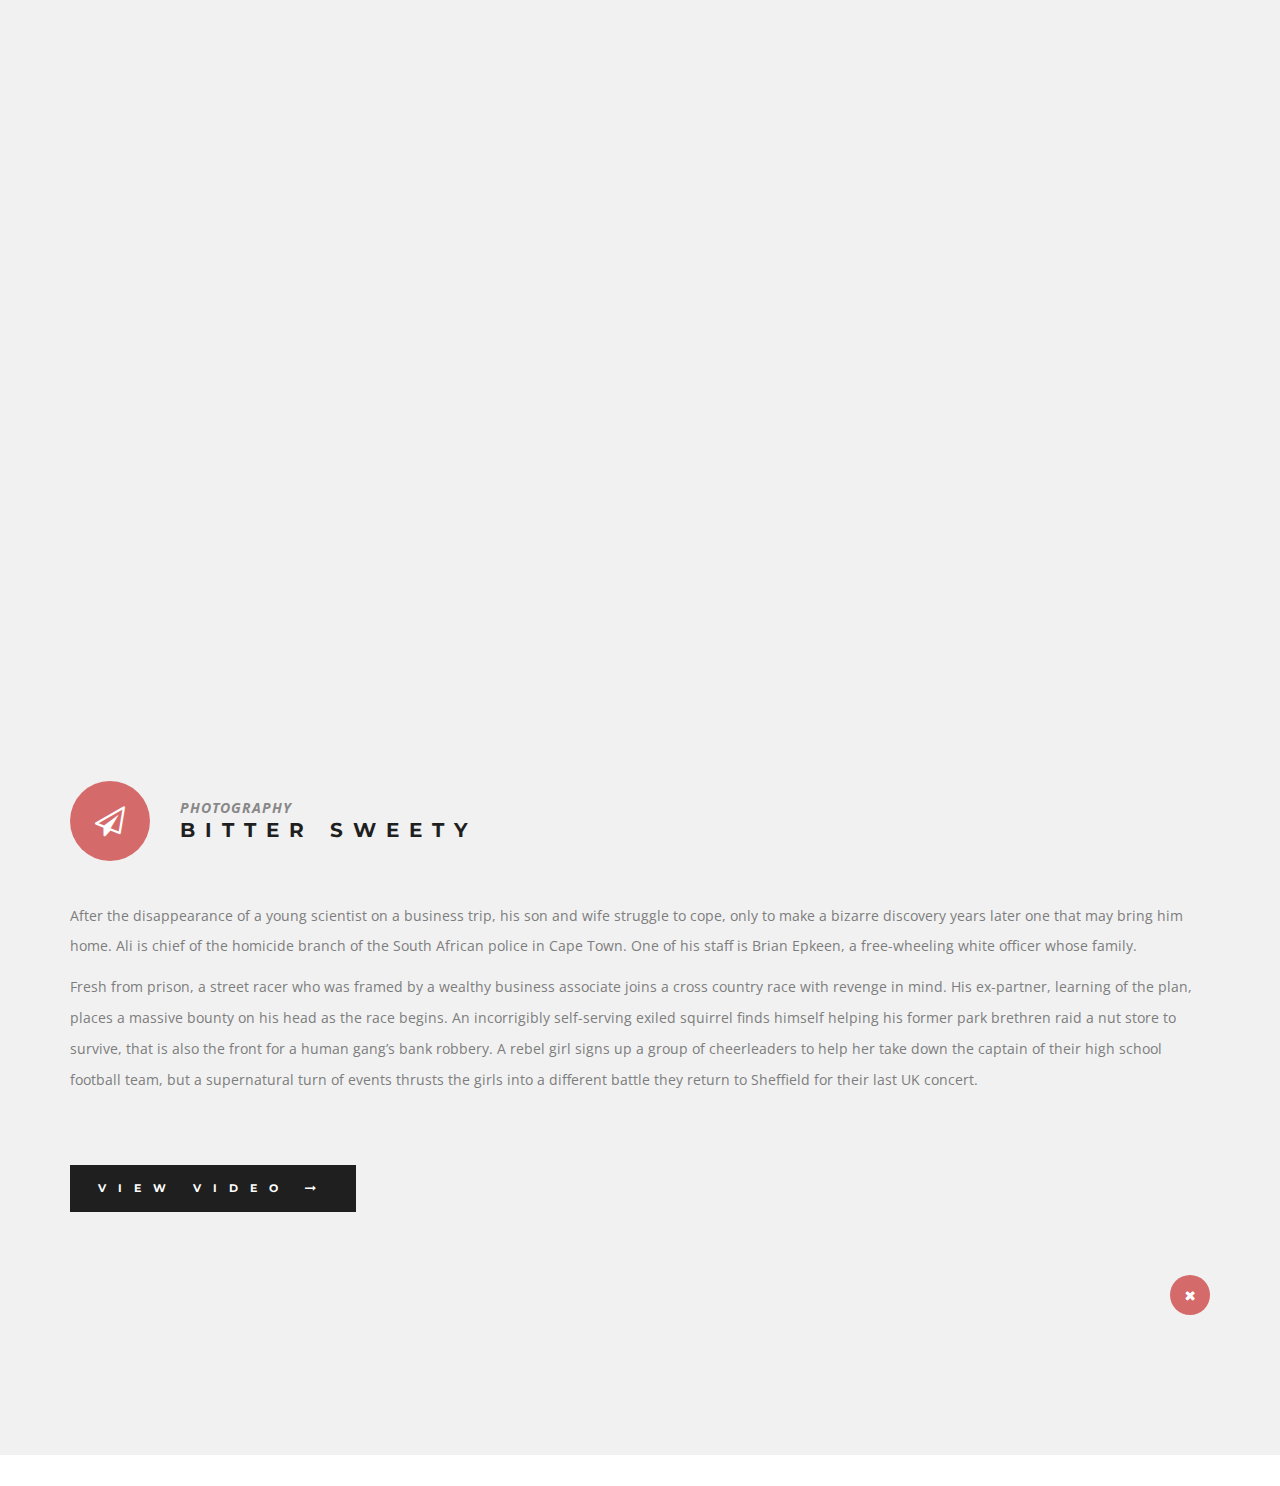
<file: work3.html>
﻿<!DOCTYPE html>
<html lang="en">
    <head>
        <meta http-equiv="content-type" content="text/html; charset=UTF-8">
        <title>Omat - Responsive One Page Portfolio Template</title>
        <meta name="viewport" content="width=device-width, initial-scale=1.0">
        <meta name="description" content="">
        <meta name="author" content="">
    
        <!-- Le styles -->
        <link href="css/bootstrap.min.css" rel="stylesheet">
        <link href="css/font-awesome.min.css" rel="stylesheet">
        <link href="css/owl.carousel.css" rel="stylesheet">
        <link href="css/magnific-popup.css" rel="stylesheet">
        <link href="css/style.css" rel="stylesheet">
		<link href='http://fonts.googleapis.com/css?family=Montserrat:400,700' rel='stylesheet' type='text/css'>
        <link href='http://fonts.googleapis.com/css?family=Open+Sans:400,300,300italic,400italic,700,700italic,600italic,600&amp;subset=latin,greek-ext,cyrillic-ext,greek,vietnamese,cyrillic' rel='stylesheet' type='text/css'>
        <!-- HTML5 shim, for IE6-8 support of HTML5 elements -->
        <!--[if lt IE 9]>
          <script src="http://html5shim.googlecode.com/svn/trunk/html5.js"></script>
        <![endif]-->
    
        <!-- Fav and touch icons -->
        <link rel="apple-touch-icon-precomposed" sizes="144x144" href="http://twitter.github.com/bootstrap/assets/ico/apple-touch-icon-144-precomposed.png">
        <link rel="apple-touch-icon-precomposed" sizes="114x114" href="http://twitter.github.com/bootstrap/assets/ico/apple-touch-icon-114-precomposed.png">
        <link rel="apple-touch-icon-precomposed" sizes="72x72" href="http://twitter.github.com/bootstrap/assets/ico/apple-touch-icon-72-precomposed.png">
        <link rel="apple-touch-icon-precomposed" href="http://twitter.github.com/bootstrap/assets/ico/apple-touch-icon-57-precomposed.png">
        <link rel="shortcut icon" href="images/favicon.png"><!--favicon image-->
    </head>


	<body>
    	<div class="worksajax clearfix">
     		<div class="content gray-bg clearfix">
                <div class="container work-content">
                    <div class="video clearfix">
                        <iframe src="http://player.vimeo.com/video/70301553" width="500" height="281"></iframe> 
                    </div><!--/.slider-->
                    <div class="spacing40"></div>
                    
                    <span class="head-box fa fa-send-o"></span>
                    <div class="head-block">
                        <span class="before-title">Photography</span>
                        <h2 class="section-title">Bitter Sweety</h2>
                    </div><!--/head-block-->
                    <div class="spacing40 clearboth"></div>
                    
                    <p>After the disappearance of a young scientist on a business trip, his son and wife struggle to cope, only to make a bizarre discovery years later one 
                    that may bring him home. Ali is chief of the homicide branch of the South African police in Cape Town. One of his staff is Brian Epkeen, a free-wheeling white 
                    officer whose family. </p>
                    <p>Fresh from prison, a street racer who was framed by a wealthy business associate joins a cross country race with revenge in mind. His ex-partner, 
                    learning of the plan, places a massive bounty on his head as the race begins. An incorrigibly self-serving exiled squirrel finds himself helping his former
                     park brethren raid a nut store to survive, that is also the front for a human gang’s bank robbery. A rebel girl signs up a group of cheerleaders to help her 
                     take down the captain of their high school football team, but a supernatural turn of events thrusts the girls into a different battle they return to Sheffield 
                     for their last UK concert.</p>
                    <div class="spacing40"></div>
                    <a class="go-btn" href="#">View Video <i class="fa fa-long-arrow-right"></i></a>
                    <div class="spacing40"></div>
                    <a class="close"><i class="fa fa-times"></i></a>
                </div><!--/.container-->
                <div class="spacing40"></div>
                
        	</div>
        </div><!--/.worksajax-->

		<!-- The javascript
		================================================== -->
		<!-- Placed at the end of the document so the pages load faster -->
		<script type="text/javascript" src="js/modernizr.js"></script>
		<script type="text/javascript" src="js/jquery.js"></script>
		<script type="text/javascript" src="js/jquery.easing.js"></script>
		<script type="text/javascript" src="js/jquery.imagesloaded.min.js"></script>
		<script type="text/javascript" src="js/bootstrap.min.js"></script> 
		<script type="text/javascript" src="js/isotope.pkgd.js"></script>
		<script type="text/javascript" src="js/jquery.fitvids.js"></script>
		<script type="text/javascript" src="js/contact.js"></script>
		<script type="text/javascript" src="js/jquery.magnific-popup.min.js"></script>
		<script type="text/javascript" src="js/owl.carousel.js"></script>
		<script type="text/javascript" src="js/jquery.imagesloaded.min.js"></script>
		<script type="text/javascript" src="js/jquery.nav.js"></script>
		<script type="text/javascript" src="js/jquery.scrollTo.js"></script>
		<script type="text/javascript" src="js/jquery.sticky.js"></script>
		<script type="text/javascript" src="js/ticker.js"></script>
		<script type="text/javascript" src="js/script.js"></script>
     	

	</body>
</html>
</file>
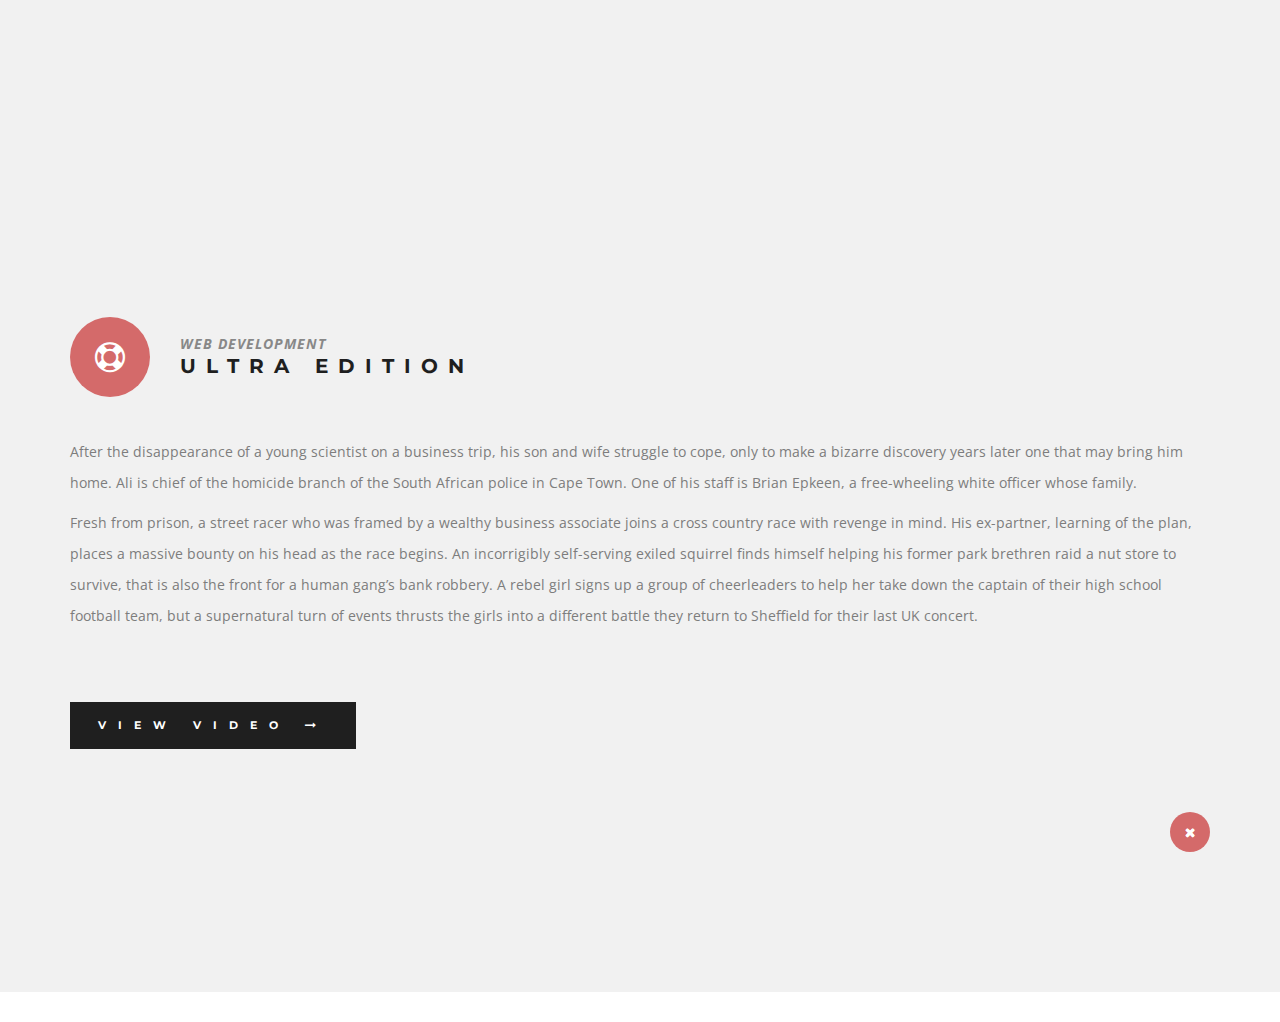
<file: work4.html>
﻿<!DOCTYPE html>
<html lang="en">
    <head>
        <meta http-equiv="content-type" content="text/html; charset=UTF-8">
        <title>Omat - Responsive One Page Portfolio Template</title>
        <meta name="viewport" content="width=device-width, initial-scale=1.0">
        <meta name="description" content="">
        <meta name="author" content="">
    
        <!-- Le styles -->
        <link href="css/bootstrap.min.css" rel="stylesheet">
        <link href="css/font-awesome.min.css" rel="stylesheet">
        <link href="css/owl.carousel.css" rel="stylesheet">
        <link href="css/magnific-popup.css" rel="stylesheet">
        <link href="css/style.css" rel="stylesheet">
		<link href='http://fonts.googleapis.com/css?family=Montserrat:400,700' rel='stylesheet' type='text/css'>
        <link href='http://fonts.googleapis.com/css?family=Open+Sans:400,300,300italic,400italic,700,700italic,600italic,600&amp;subset=latin,greek-ext,cyrillic-ext,greek,vietnamese,cyrillic' rel='stylesheet' type='text/css'>
        <!-- HTML5 shim, for IE6-8 support of HTML5 elements -->
        <!--[if lt IE 9]>
          <script src="http://html5shim.googlecode.com/svn/trunk/html5.js"></script>
        <![endif]-->
    
        <!-- Fav and touch icons -->
        <link rel="apple-touch-icon-precomposed" sizes="144x144" href="http://twitter.github.com/bootstrap/assets/ico/apple-touch-icon-144-precomposed.png">
        <link rel="apple-touch-icon-precomposed" sizes="114x114" href="http://twitter.github.com/bootstrap/assets/ico/apple-touch-icon-114-precomposed.png">
        <link rel="apple-touch-icon-precomposed" sizes="72x72" href="http://twitter.github.com/bootstrap/assets/ico/apple-touch-icon-72-precomposed.png">
        <link rel="apple-touch-icon-precomposed" href="http://twitter.github.com/bootstrap/assets/ico/apple-touch-icon-57-precomposed.png">
        <link rel="shortcut icon" href="images/favicon.png"><!--favicon image-->
    </head>

	<body>
    	<div class="worksajax clearfix">
     		<div class="content gray-bg clearfix">
                <div class="container work-content">
                    <div class="audio clearfix">
                        <iframe width="100%" height="166" scrolling="no" frameborder="no" src="https://w.soundcloud.com/player/?url=https%3A//api.soundcloud.com/tracks/98081145&amp;color=ff5500&amp;auto_play=false&amp;hide_related=false&amp;show_comments=true&amp;show_user=true&amp;show_reposts=false"></iframe>
                    </div><!--/.slider-->
                    <div class="spacing40"></div>
                    
                    <span class="head-box fa fa-support"></span>
                    <div class="head-block">
                        <span class="before-title">Web Development</span>
                        <h2 class="section-title">Ultra Edition</h2>
                    </div><!--/head-block-->
                    <div class="spacing40 clearboth"></div>
                    
                    <p>After the disappearance of a young scientist on a business trip, his son and wife struggle to cope, only to make a bizarre discovery years later one 
                    that may bring him home. Ali is chief of the homicide branch of the South African police in Cape Town. One of his staff is Brian Epkeen, a free-wheeling white 
                    officer whose family. </p>
                    <p>Fresh from prison, a street racer who was framed by a wealthy business associate joins a cross country race with revenge in mind. His ex-partner, 
                    learning of the plan, places a massive bounty on his head as the race begins. An incorrigibly self-serving exiled squirrel finds himself helping his former
                     park brethren raid a nut store to survive, that is also the front for a human gang’s bank robbery. A rebel girl signs up a group of cheerleaders to help her 
                     take down the captain of their high school football team, but a supernatural turn of events thrusts the girls into a different battle they return to Sheffield 
                     for their last UK concert.</p>
                    <div class="spacing40"></div>
                    <a class="go-btn" href="#">View Video <i class="fa fa-long-arrow-right"></i></a>
                    <div class="spacing40"></div>
                    <a class="close"><i class="fa fa-times"></i></a>
                </div><!--/.container-->
                <div class="spacing40"></div>
                
        	</div>
        </div><!--/.worksajax-->
        
		<!-- The javascript
		================================================== -->
		<!-- Placed at the end of the document so the pages load faster -->
		<script type="text/javascript" src="js/modernizr.js"></script>
		<script type="text/javascript" src="js/jquery.js"></script>
		<script type="text/javascript" src="js/jquery.easing.js"></script>
		<script type="text/javascript" src="js/jquery.imagesloaded.min.js"></script>
		<script type="text/javascript" src="js/bootstrap.min.js"></script> 
		<script type="text/javascript" src="js/isotope.pkgd.js"></script>
		<script type="text/javascript" src="js/jquery.fitvids.js"></script>
		<script type="text/javascript" src="js/contact.js"></script>
		<script type="text/javascript" src="js/jquery.magnific-popup.min.js"></script>
		<script type="text/javascript" src="js/owl.carousel.js"></script>
		<script type="text/javascript" src="js/jquery.imagesloaded.min.js"></script>
		<script type="text/javascript" src="js/jquery.nav.js"></script>
		<script type="text/javascript" src="js/jquery.scrollTo.js"></script>
		<script type="text/javascript" src="js/jquery.sticky.js"></script>
		<script type="text/javascript" src="js/ticker.js"></script>
		<script type="text/javascript" src="js/script.js"></script>
     	

	</body>
</html>
</file>
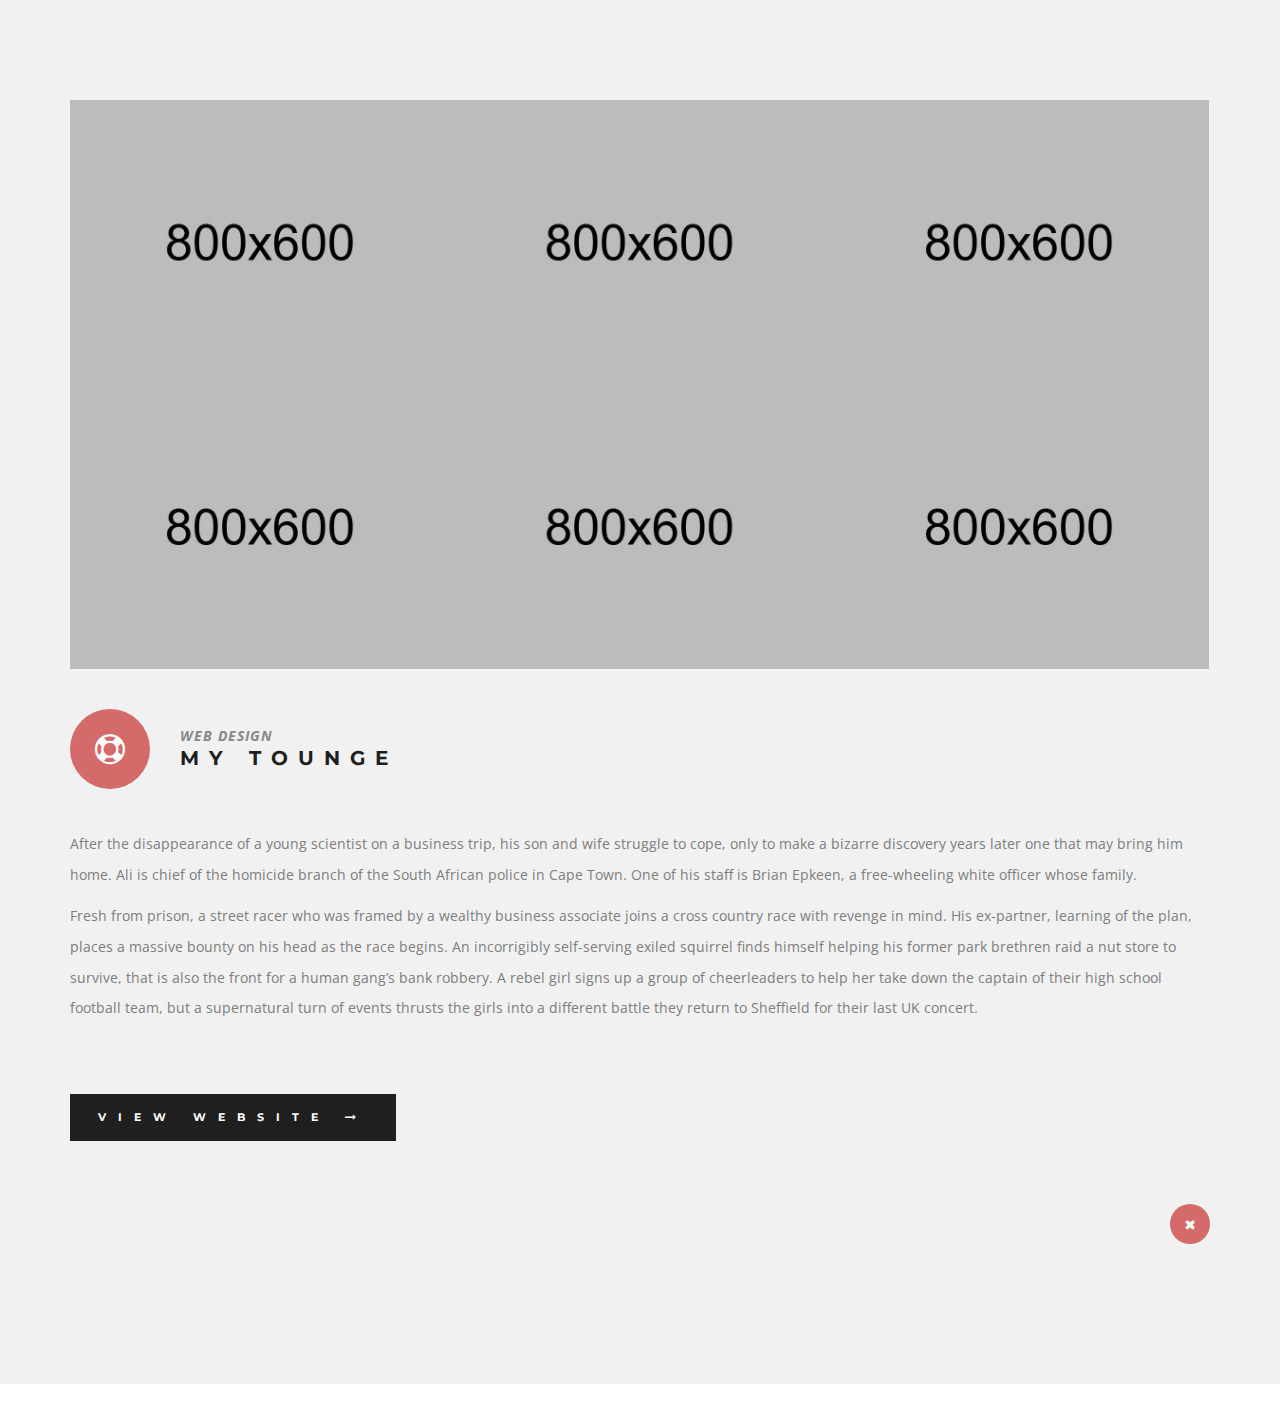
<file: work5.html>
﻿<!DOCTYPE html>
<html lang="en">
    <head>
        <meta http-equiv="content-type" content="text/html; charset=UTF-8">
        <title>Omat - Responsive One Page Portfolio Template</title>
        <meta name="viewport" content="width=device-width, initial-scale=1.0">
        <meta name="description" content="">
        <meta name="author" content="">
    
        <!-- Le styles -->
        <link href="css/bootstrap.min.css" rel="stylesheet">
        <link href="css/font-awesome.min.css" rel="stylesheet">
        <link href="css/owl.carousel.css" rel="stylesheet">
        <link href="css/magnific-popup.css" rel="stylesheet">
        <link href="css/style.css" rel="stylesheet">
		<link href='http://fonts.googleapis.com/css?family=Montserrat:400,700' rel='stylesheet' type='text/css'>
        <link href='http://fonts.googleapis.com/css?family=Open+Sans:400,300,300italic,400italic,700,700italic,600italic,600&amp;subset=latin,greek-ext,cyrillic-ext,greek,vietnamese,cyrillic' rel='stylesheet' type='text/css'>
        <!-- HTML5 shim, for IE6-8 support of HTML5 elements -->
        <!--[if lt IE 9]>
          <script src="http://html5shim.googlecode.com/svn/trunk/html5.js"></script>
        <![endif]-->
    
        <!-- Fav and touch icons -->
        <link rel="apple-touch-icon-precomposed" sizes="144x144" href="http://twitter.github.com/bootstrap/assets/ico/apple-touch-icon-144-precomposed.png">
        <link rel="apple-touch-icon-precomposed" sizes="114x114" href="http://twitter.github.com/bootstrap/assets/ico/apple-touch-icon-114-precomposed.png">
        <link rel="apple-touch-icon-precomposed" sizes="72x72" href="http://twitter.github.com/bootstrap/assets/ico/apple-touch-icon-72-precomposed.png">
        <link rel="apple-touch-icon-precomposed" href="http://twitter.github.com/bootstrap/assets/ico/apple-touch-icon-57-precomposed.png">
        <link rel="shortcut icon" href="images/favicon.png"><!--favicon image-->
    </head>

	<body>
    	<div class="worksajax clearfix">
     		<div class="content gray-bg clearfix">
                <div class="container work-content">
                    <div class="portfolio-gallery clearfix"> 
                            <div> <a class="popup-img" href="images/work/big1.jpg"><span><i class="fa fa-search"></i></span><img alt="works" src="images/work/1.jpg"> </a></div>
                            <div> <a class="popup-img" href="images/work/big2.jpg"><span><i class="fa fa-search"></i></span><img alt="works" src="images/work/2.jpg"> </a></div>
                            <div> <a class="popup-img" href="images/work/big3.jpg"><span><i class="fa fa-search"></i></span><img alt="works" src="images/work/3.jpg"> </a></div>
                            <div> <a class="popup-img" href="images/work/big1.jpg"><span><i class="fa fa-search"></i></span><img alt="works" src="images/work/4.jpg"> </a></div>
                            <div> <a class="popup-img" href="images/work/big2.jpg"><span><i class="fa fa-search"></i></span><img alt="works" src="images/work/5.jpg"> </a></div>
                            <div> <a class="popup-img" href="images/work/big3.jpg"><span><i class="fa fa-search"></i></span><img alt="works" src="images/work/6.jpg"> </a></div>
                     </div><!--/.portfolio-gallery-->
                    <div class="spacing40"></div>

                    <span class="head-box fa fa-support"></span>
                    <div class="head-block">
                        <span class="before-title">Web Design</span>
                        <h2 class="section-title">My Tounge</h2>
                    </div><!--/head-block-->
                    <div class="spacing40 clearboth"></div>
                    
                    <p>After the disappearance of a young scientist on a business trip, his son and wife struggle to cope, only to make a bizarre discovery years later one 
                    that may bring him home. Ali is chief of the homicide branch of the South African police in Cape Town. One of his staff is Brian Epkeen, a free-wheeling white 
                    officer whose family. </p>
                    <p>Fresh from prison, a street racer who was framed by a wealthy business associate joins a cross country race with revenge in mind. His ex-partner, 
                    learning of the plan, places a massive bounty on his head as the race begins. An incorrigibly self-serving exiled squirrel finds himself helping his former
                     park brethren raid a nut store to survive, that is also the front for a human gang’s bank robbery. A rebel girl signs up a group of cheerleaders to help her 
                     take down the captain of their high school football team, but a supernatural turn of events thrusts the girls into a different battle they return to Sheffield 
                     for their last UK concert.</p>
                    <div class="spacing40"></div>
                    <a class="go-btn" href="#">View Website <i class="fa fa-long-arrow-right"></i></a>
                    <div class="spacing40"></div>
                    <a class="close"><i class="fa fa-times"></i></a>
                </div><!--/.container-->
                <div class="spacing40"></div>
                
        	</div>
        </div><!--/.worksajax-->

		<!-- The javascript
		================================================== -->
		<!-- Placed at the end of the document so the pages load faster -->
		<script type="text/javascript" src="js/modernizr.js"></script>
		<script type="text/javascript" src="js/jquery.js"></script>
		<script type="text/javascript" src="js/jquery.easing.js"></script>
		<script type="text/javascript" src="js/jquery.imagesloaded.min.js"></script>
		<script type="text/javascript" src="js/bootstrap.min.js"></script> 
		<script type="text/javascript" src="js/isotope.pkgd.js"></script>
		<script type="text/javascript" src="js/jquery.fitvids.js"></script>
		<script type="text/javascript" src="js/contact.js"></script>
		<script type="text/javascript" src="js/jquery.magnific-popup.min.js"></script>
		<script type="text/javascript" src="js/owl.carousel.js"></script>
		<script type="text/javascript" src="js/jquery.imagesloaded.min.js"></script>
		<script type="text/javascript" src="js/jquery.nav.js"></script>
		<script type="text/javascript" src="js/jquery.scrollTo.js"></script>
		<script type="text/javascript" src="js/jquery.sticky.js"></script>
		<script type="text/javascript" src="js/ticker.js"></script>
		<script type="text/javascript" src="js/script.js"></script>
     	

	</body>
</html>
</file>
<file: css/style.css>
/*
Template Name: Capruk - Creative Portfolio Template
Theme URI: http://themeforest.net/user/ridianur
Author: ridianur
Author URI:  http://themeforest.net/user/ridianur
*/

/* -----------------------------------------------------------
TABLE OF CONTENTS:
--------------------------------------------------------------
GENERAL SECTION
HEADER SECTION
SLIDER SECTION
VIDEO BACKGROUND SECTION
ABOUT SECTION
TEAM SECTION
BIG BACKGROUND SECTION
PORTFOLIOS SECTION
SERVICES SECTION
PRICING TABLE SECTION
CLIENT SECTION
CONTACT SECTION
FOOTER SECTION
BLOG SECTION
----SIDEBAR SECTION
MEDIA QUERIES
-------------------------------------------------------------

------------------------------------------------------------*/

/*-----------------------------------------GENERAL SECTION--------------------------------------------------*/


body, html {
	height: 100%;
}
body {
    color: #7d7d7d;
    font-family: "open sans",sans-serif;
    font-size: 14px;
    line-height: 2.2;
}
[class^="icon-"]:before, [class*=" icon-"]:before {
	cursor: inherit;
}
a {
	color: #aaa;
	text-decoration: none;
	transition: ease .3s;
	-webkit-transition: ease .3s;
	-moz-transition: ease .3s;
	-o-transition: ease .3s;
	-ms-transition: ease .3s;
}
a:hover {
	text-decoration: none;
	color: #1f1f1f;
}
a:focus {
	outline: none;
	color: #999999;
	text-decoration: none;
}
h1, h2, h3, h4, h5, h6 {
	font-weight: bold;
	font-family: 'Montserrat', sans-serif;
	color: #1f1f1f;
}
iframe {
	border: none;
	width: 100%;
}
img {
	max-width: 100%;
}
.gray-bg {
    background: #f1f1f1  none repeat scroll 0 0;
}
.spacing20 {
	width: 100%;
	height: 20px;
}
.spacing30 {
	width: 100%;
	height: 30px;
}
.spacing40 {
	width: 100%;
	height: 40px;
}
.spacing80 {
	width: 100%;
	height: 80px;
}
ul, ol {
	list-style-position: outside;
	list-style-type: square;
	margin: 0;
	padding: 0 0 0 20px;
}
.clearboth {
	clear: both;
}
.content {
    padding: 100px 0;
}
.open-text{font-style:italic;}
/* Preloader */
#preloader {
	position: fixed;
	top: 0;
	left: 0;
	right: 0;
	bottom: 0;
	background-color: #fff; /* change if the mask should have another color then white */
	z-index: 999999; /* makes sure it stays on top */
}
#status {
	width: 200px;
	height: 200px;
	position: absolute;
	left: 50%; /* centers the loading animation horizontally one the screen */
	top: 50%; /* centers the loading animation vertically one the screen */
	background-image: url(../images/preloader.gif); /* path to your loading animation */
	background-repeat: no-repeat;
	background-position: center center;
	text-align: center;
	margin: -100px 0 0 -100px; /* is width and height divided by two */
}
#status p {
	text-align: center;
}

/*-----------------------------HEADER SECTION-----------------------------------*/
.home-section.header {
    top: 0;
    left: 0;
    position: absolute;
    width: 100%;
	z-index:999;
}

.logo {
    float: left;
    max-width: 20%;
}
.menu-box {
    float: right;
    max-width: 80%;
    text-align: right;
}
.navigation {
    display: block;
    list-style: outside none none;
    margin: 0;
    padding: 0;
}
.navigation li {
    display: inline-block;
}
.navigation li a {
    color: #909090;
    display: block;
    font-family: Montserrat;
    font-size: 12px;
    font-weight: bold;
    letter-spacing: 2.5px;
    padding: 15px 17px;
    text-transform: uppercase;
}
.navigation li a:hover{color:#fff;}
.navigation .current a{color:#fff;}
.for-sticky {
    top: 0;
    left: 0;
    padding: 10px 0;
    width: 100%;
	z-index:9999;
	transition: ease .3s;
	-webkit-transition: ease .3s;
	-moz-transition: ease .3s;
	-o-transition: ease .3s;
	-ms-transition: ease .3s;
}
.is-sticky .for-sticky {
    background: #000 none repeat scroll 0 0;
}
.box-mobile {
	float: right;
	padding-right: 30px;
}
.mobile-menu {
	background: none repeat scroll 0 0 #ffffff;
	display: block;
	height: 0;
	list-style: none outside none;
	margin: 0;
	overflow: hidden;
	position: absolute;
	right: 0;
	text-align: center;
	top: 100%;
	width: 100%;
	z-index: 3;
	padding: 0;
}
.mobile-menu.in {
	border: 1px solid #EEEEEE;
	max-height: 480px;
	overflow-x: hidden;
	overflow-y: auto;
	height: auto;
}
.mobile-menu li a {
	display: block;
	font-size: 11px;
	padding: 8px 15px;
	text-decoration: none;
	text-transform: uppercase;
	border-top: none;
}
.menu-btn {
    background: #1f1f1f none repeat scroll 0 0;
    color: #fff;
    cursor: pointer;
    height: 30px;
    line-height: 30px;
    margin: 5px 0;
    text-align: center;
    width: 30px;
    z-index: 3;
	font-size:14px;
}
/*-----------------------------SLIDER SECTION-----------------------------------*/
.slider-box{overflow:hidden;}
.slider .slide {
	display: none;
}
.slider .slide:first-child {
	display: block;
}
.slider-mask {
    background: rgba(0, 0, 0, 0.4) none repeat scroll 0 0;
    height: 100%;
    left: 0;
    position: absolute;
    top: 0;
    width: 100%;
}
.slide {
    position: relative;
	text-align:center;
}

.caption-box h3 {
    color: #fff;
    font-size: 35px;
    letter-spacing: 15px;
    line-height: 1.5;
    margin: 60px auto;
    max-width: 1000px;
    text-transform: uppercase;
}
.slide p {
    line-height: 2.7;
    margin: 0 auto 40px;
    max-width: 1000px;
}
.slide-btn {
    border: 3px solid;
    color: #fff;
    display: inline-block;
    font-weight: bold;
    letter-spacing: 14px;
    line-height: 1;
    margin-top: 20px;
    padding: 16px 31px;
    text-transform: uppercase;
}
.slide-btn:hover{
	background:#fff;
	color:#000;
	border-color:#fff;
}
.caption-box {
    color: #fff;
    padding: 20% 30px;
}
.img-bg {
	background-position: center center;
	background-size: cover;
}
#home .owl-pagination {
    height: 80px;
    margin-top: -80px;
    position: relative;
    text-align: center;
    width: 100%;
    z-index: 1;
}
#home .owl-page.active {
    background:#fff;
}
#home .owl-page span {
    background: rgba(255, 255, 255, 0.2) none repeat scroll 0 0;
    display: inline-block;
    height: 5px;
    left: 0;
    position: absolute;
    text-align: center;
    top: 0;
    width: 50px;
	transition: ease .3s;
	-webkit-transition: ease .3s;
	-moz-transition: ease .3s;
	-o-transition: ease .3s;
	-ms-transition: ease .3s;
}
#home .owl-page span:hover{background:#fff;}
#home .owl-page {
    display: inline-block;
    height: 5px;
    margin: 3px;
    position: relative;
    width: 50px;
}
/*------------------------------VIDEO BACKGROUND SECTION---------------------------------*/
#home{position:relative;}
#bg-video {
	width: 100%;
	height: 100%;
	position: relative;
	z-index: 1;
}
#big-video-wrap {
	height: 100%;
	left: 0;
	overflow: hidden;
	position: absolute;
	top: 0;
	width: 100%;
	z-index: 0;
}
#big-video-vid {
	position: absolute;
}
#big-video-wrap img {
	max-width: none;
	position: absolute;
}
.vjs-big-play-button, .vjs-text-track-display, .vjs-control-bar {
	display: none;
}
/*-----------------------------ABOUT SECTION-----------------------------------*/
.section-title {
    font-size: 20px;
    letter-spacing: 10px;
    line-height: 1;
    margin: 5px 0 0;
    text-transform: uppercase;
}
.before-title {
    color: #888;
    display: block;
    font-size: 14px;
    font-style: italic;
    font-weight: bold;
    letter-spacing: 1px;
    line-height: 1;
    text-transform: uppercase;
}
.head-block {
    clear: right;
    display: inline-block;
    float: left;
    margin-left: 30px;
    margin-top: 20px;
    max-width: 100%;
}
.head-box {
    background: #d46a6a none repeat scroll 0 0;
    border-radius: 100px;
    color: #fff;
    display: inline-block;
    float: left;
    font-size: 30px;
    height: 80px;
    letter-spacing: 0;
    line-height: 80px;
    text-align: center;
    vertical-align: middle;
    width: 80px;
}
.go-btn {
    background: #1f1f1f  none repeat scroll 0 0;
	color:#fff;
    display: inline-block;
    font-family: montserrat;
    font-weight: bold;
	font-size:11px;
    letter-spacing: 12px;
	border:3px solid #1f1f1f;
    line-height: 1;
    margin-top: 20px;
    padding: 15px 25px;
    text-transform: uppercase;
}
.go-btn:hover{
	color:#1f1f1f;
	border-color:#1f1f1f;
	background:transparent;
}
.about-slider h3 {
    border: 3px solid;
    bottom: 0;
    color: #fff;
    font-size: 13px;
    left: 50%;
    letter-spacing: 12px;
    margin: 0 0 40px -40%;
    padding: 13px 25px;
    position: absolute;
    text-transform: uppercase;
    width: 80%;
}
/*-----------------------------TEAM SECTION-----------------------------------*/

.teambox {
    border: 6px solid #fff;
    overflow: hidden;
    position: relative;
	background:#000;
}
.team-info {
    bottom: 0;
    left: -50%;
	opacity:0;
    padding: 20px 20px 20px 60px;
    position: absolute;
    z-index: 3;
	transition: ease .3s;
	-webkit-transition: ease .3s;
	-moz-transition: ease .3s;
	-o-transition: ease .3s;
	-ms-transition: ease .3s;
}
.teambox:hover .team-info{
	left:0;
	opacity:1;
}
.teambox img{
	transition: ease .2s;
	-webkit-transition: ease .2s;
	-moz-transition: ease .2s;
	-o-transition: ease .2s;
	-ms-transition: ease .2s;
}
.teambox:hover img{opacity:0.3;}
.team-info i {
	background: #D46A6A none repeat scroll 0 0;
	font-size:14px;
    bottom: 20px;
    color: #fff;
    left: 20px;
    padding: 8px;
    position: absolute;
}
.team-info > h3 {
    font-size: 14px;
	color:#fff;
    letter-spacing: 6px;
    margin: 0;
    text-transform: uppercase;
}
.team-info > p {
    font-size: 11px;
    letter-spacing: 2px;
    line-height: 1;
	color:#aaa;
    margin: 0 0 3px;
    text-transform: uppercase;
}
.team-social {
    list-style: outside none none;
    margin: 0;
	opacity:0;
	transition: ease .2s;
	-webkit-transition: ease .2s;
	-moz-transition: ease .2s;
	-o-transition: ease .2s;
	-ms-transition: ease .2s;
    padding: 0;
    position: absolute;
    right: 20px;
    top: -20%;
    z-index: 3;
}
.teambox:hover .team-social{opacity:1;top:0;}
.team-social > li {
    display: inline-block;
}
.team-social a {
    background: #D46A6A none repeat scroll 0 0;
    color: #fff;
	border-radius: 100px;
    display: inline-block;
    height: 40px;
    line-height: 40px;
    margin-top: 10px;
    text-align: center;
    width: 40px;
}
.team-social a:hover{color:#000;}

/*---------------------BIG BACKGROUND SECTION-----------------------------------------*/
.bg {position:relative;overflow:hidden;}
.para-img {
	background-attachment: fixed;
	background-position: center center;
	background-repeat: no-repeat;
	background-size: cover;
	position:relative;
    height: 100%;
    left: 0;
    position: absolute;
    top: 0;
    width: 100%;
    z-index: -1;
}
.no-para .para-img {
	background-attachment: scroll;
}
.bg1 .para-img{
	background-image: url("../images/bg/1.jpg");
}
.bg2 .para-img{
	background-image: url("../images/bg/2.jpg");
}
.bg3 .para-img{
	background-image: url("../images/bg/3.jpg");
}
.big-text {
	color: #ffffff;
	padding-bottom: 200px;
	padding-top: 200px;
	position: relative;
	text-align: center;
	z-index: 1;
}
.bg-mask {
	background-color: rgba(0, 0, 0, 0.8);
	left: 0;
	position: absolute;
	width:100%;
	height:100%;
	top: 0;
	z-index: 0;
}
.bg-title {
    color: #ffffff;
    font-size: 25px;
    letter-spacing: 14px;
    line-height: 1.8;
	max-width: 1000px;
    margin: auto auto 40px;
    text-transform: uppercase;
}

.bg-text {
    margin: auto auto 40px;
    max-width: 1000px;
	line-height: 2.7;
}
.bottom-box {
    display: inline-block;
    margin: auto;
    padding-left: 60px;
    position: relative;
}
.big-text i {
    background: #d46a6a none repeat scroll 0 0;
    border-radius: 100px;
    clear: both;
    color: #fff;
    display: inline-block;
    font-size: 18px;
    height: 50px;
    left: 0;
    line-height: 50px;
    position: absolute;
    width: 50px;
}
.bottom-box h4 {
    color: #fff;
    font-size: 16px;
    letter-spacing: 5px;
    text-align: left;
    text-transform: uppercase;
	margin:6px 0 0;
}
.bottom-box p {
    font-size: 13px;
	font-style: italic;
    text-align: left;
	line-height:1.4;
	letter-spacing:1px;
}
/*----------------------------PORTFOLIO SECTION----------------------------------*/
.port-filter {
    list-style: none outside none;
    margin: 0;
    padding: 0;
}
.port-filter > li {
    display: inline-block;
}

.portfolio-body {
    transition: height 0.3s ease 0s;
	-webkit-transition: height 0.3s ease 0s;
	-moz-transition: height 0.3s ease 0s;
	-o-transition: height 0.3s ease 0s;
	-ms-transition: height 0.3s ease 0s;
	max-width:100%;
}
.port-filter a {
    background: #1f1f1f none repeat scroll 0 0;
    color: #fff;
	border:2px solid #1f1f1f;
    display: inline-block;
    font-family: montserrat;
    font-size: 10px;
    font-weight: bold;
    letter-spacing: 4px;
    line-height: 1;
    margin-top: 20px;
    padding: 13px 20px;
    text-transform: uppercase;
}
.port-filter a:hover,.port-filter .active{
	color:#1f1f1f;
	background:transparent;
	border-color:#1f1f1f;
}

.port-item{max-width:100%;}
.port-ajax {
    display: block;
    position: relative;
	border: 6px solid #fff;
}
.port-hov {
    height: 100%;
    left: 0;
    position: absolute;
    text-align: center;
    top: 0;
    width: 100%;
	opacity:0;
	background:none repeat scroll 0 0 rgba(0, 0, 0, 0.7);
	transition: ease .3s;
	-webkit-transition: ease .3s;
	-moz-transition: ease .3s;
	-o-transition: ease .3s;
	overflow:hidden;
	-ms-transition: ease .3s;
}
.port-hov:hover{opacity:1;}
.port-content {
    bottom: 0;
    left: -50%;
    opacity: 0;
    padding: 20px 20px 20px 60px;
    position: absolute;
	transition: ease .3s;
	-webkit-transition: ease .3s;
	-moz-transition: ease .3s;
	-o-transition: ease .3s;
	-ms-transition: ease .3s;
    z-index: 3;
	text-align:left;
}
.port-hov:hover .port-content{left:0;opacity:1;}
.port-content i {
    bottom: 20px;
	background: #D46A6A none repeat scroll 0 0;
    color: #fff;
    font-size: 14px;
    left: 20px;
    padding: 8px;
    position: absolute;
}
.port-cat {
    color: #aaa;
    font-size: 11px;
    letter-spacing: 2px;
    line-height: 1;
    margin: 0 0 3px;
    text-transform: uppercase;
}
.port-cat2, .port-client {
    display: inline-block;
    margin-right: 10px;
}
.port-content > h3 {
    color: #fff;
    font-size: 14px;
    letter-spacing: 6px;
    margin: 0;
    text-transform: uppercase;
}
.close {
    background: #d46a6a none repeat scroll 0 0;
    border-radius: 100px;
    color: #fff;
    display: inline-block;
    float: right;
    font-size: 13px;
    height: 40px;
    line-height: 40px;
    margin-top: 23px;
    opacity: 1;
    text-align: center;
    text-shadow: 0 0 0;
    width: 40px;
}
.close:hover
{
    background: #d46a6a none repeat scroll 0 0;
    border-radius: 100px;
    display: inline-block;
    float: right;
    font-size: 13px;
    height: 40px;
    line-height: 40px;
    margin-top: 23px;
    opacity: 1;
    text-align: center;
    text-shadow: 0 0 0;
    width: 40px;
	color:#1f1f1f;
	
}
.port-title {
    font-size: 25px;
    letter-spacing: 4px;
    margin: 0 0 20px;
}


.work-content{position:relative;}
.portfolio-gallery div{width:33.3%;float:left;}
.portfolio-gallery a{position:relative;display:block;}
.portfolio-gallery a span {
    background: none repeat scroll 0 0 rgba(0, 0, 0, 0.7);
    height: 100%;
    left: 0;
	opacity:0;
    position: absolute;
    top: 0;
    width: 100%;
	transition: .3s;
	-webkit-transition:.3s;
	-moz-transition: .3s;
	-o-transition: .3s;
	-ms-transition: .3s;
}
.portfolio-gallery a i {
	opacity:0;
    color: #FFFFFF;
    display: block;
    font-size: 15px;
    height: 40px;
    left: 50%;
    line-height: 34px;
	border:3px solid;
    margin-left: -20px;
    margin-top: -20px;
    position: absolute;
    text-align: center;
    top: 50%;
    width: 40px;
	border-radius:100px;
	transition: .5s;
	-webkit-transition:.5s;
	-moz-transition: .5s;
	-o-transition: .5s;
	-ms-transition: .5s;
}
.portfolio-gallery a:hover span,.portfolio-gallery a:hover i{opacity:1;}
a.pp_previous,a.pp_next{
	transition: none;
	-webkit-transition:none;
	-moz-transition: none;
	-o-transition: none;
	-ms-transition: none;
}
.slide-nav.inright {
    left: 65px;
}
.slide-nav {
    border: 3px solid;
    border-radius: 100px;
    bottom: 20px;
    color: #ffffff;
    font-size: 15px;
    height: 40px;
    left: 20px;
    line-height: 34px;
    opacity: 0.5;
    position: absolute;
    text-align: center;
    transition: all 0.5s ease 0s;
    width: 40px;
}
.slide-nav:hover{opacity:1;}
.work-content p strong{font-family:montserrat;}

/*----------------------------SERVICES SECTION----------------------------------*/
.small-title {
    clear: right;
    font-size: 15px;
    letter-spacing: 2px;
    margin: 15px 0 20px;
    padding-left: 50px;
    text-transform: uppercase;
}
.head-icon {
    background: #d46a6a none repeat scroll 0 0;
    color: #fff;
    display: block;
    float: left;
    font-size: 15px;
    height: 40px;
    line-height: 40px;
    text-align: center;
    width: 40px;
}
/*----------------------------PRICING TABLE SECTION----------------------------------*/
.p-table {
    background: #fff none repeat scroll 0 0;
    border: 1px solid #ccc;
    margin: auto;
    max-width: 300px;
    padding: 40px;
    text-align: center;
}
.p-table h3 {
    font-size: 15px;
    letter-spacing: 2px;
    margin: 5px 0 0;
    padding-left: 60px;
    text-align: left;
    text-transform: uppercase;
}
.p-price {
    font-size: 14px;
    font-weight: bold;
    line-height: 1;
    margin-bottom: 50px;
    padding-left: 60px;
    text-align: left;
}
.p-table i {
    background: #d46a6a none repeat scroll 0 0;
    color: #fff;
    display: inline-block;
    float: left;
    margin-bottom: 20px;
    padding: 15px;
}
.p-table a {
    background: #1f1f1f none repeat scroll 0 0;
    border: 2px solid #1f1f1f;
    color: #fff;
    display: inline-block;
    font-family: montserrat;
    font-size: 11px;
    font-weight: bold;
    letter-spacing: 3px;
    line-height: 1;
    margin-bottom: 20px;
    margin-top: 30px;
    padding: 14px 25px;
    text-transform: uppercase;
}
.p-table a:hover{
	background:transparent;
	border: 2px solid #1f1f1f;
	color:#1f1f1f;
}
/*-----------------------------CONTACT SECTION-----------------------------------*/
.map_canvas {
    height: 500px;
    margin-bottom: 40px;
}
.box-map {
    line-height: 1;
    padding: 20px 0 20px 20px;
    text-align: center;
    width: 100%;
}
.box-map > h3 {
    font-size: 16px;
    letter-spacing: 3px;
    margin: 10px 0 20px;
    text-transform: uppercase;
}
form input,form textarea {
	-moz-box-sizing: border-box;
	box-sizing: border-box;
	border: 1px solid #ddd;
	color: #888;
	line-height: inherit;
	padding: 12px 20px;
	width: 100%;
	background: #fff;
}
#MyContactForm{text-align:left;}
#MyContactForm p span {
    display: block;
    letter-spacing: 2px;
    text-transform: uppercase;
}
input:focus, textarea:focus {
	border-color: #aaa;
}
::-webkit-input-placeholder {
 color: #999;
}
#MyContactForm p label {
    cursor: text;
    display: block;
    margin: 0;
    position: relative;
    top: 0;
    width: 100%;
}
:-moz-placeholder { /* Firefox 18- */
 color: #999;
}

::-moz-placeholder {  /* Firefox 19+ */
 color: #999;
}

:-ms-input-placeholder {
 color: #999;
}
#form-wrapper #MyContactForm .error {
    bottom: 12px;
    color: #FF0000;
    font-family: inherit;
    font-size: 12px;
    font-weight: normal;
    left: auto;
	font-style:italic;
    letter-spacing: 0;
    position: absolute;
    right: 20px;
    text-transform: capitalize;
    width: auto;
}
.contact-btn {
    background: #1f1f1f none repeat scroll 0 0;
    border: 2px solid #1f1f1f;
    color: #fff;
    display: inline-block;
    font-family: montserrat;
    font-size: 11px;
    font-weight: bold;
    letter-spacing: 3px;
    line-height: 1;
    margin-bottom: 20px;
    margin-top: 30px;
    padding: 14px 25px;
    text-transform: uppercase;
}

.contact-btn:hover {
	background: transparent;
	color: #2b292a;
}
#MyContactForm p {
	position: relative;
}
.response h3 {
    letter-spacing: 2px;
    margin: 10px 0 25px;
    text-transform: uppercase;
}
#contact{margin-bottom:80px;}
#contact .small-title i {
    background: #d46a6a none repeat scroll 0 0;
    color: #ffffff;
    display: inline-block;
    font-size: 13px;
    height: 30px;
    line-height: 30px;
    text-align: center;
    width: 30px;
}
#contact .small-title {
    margin: 0 0 10px;
    padding-left: 0;
}
/*-----------------------------FOOTER SECTION-----------------------------------*/
.footer {
    background: #1f1f1f  none repeat scroll 0 0;
    color: #ffffff;
    padding: 40px 0;
}

.footer-icon a {
    background: #222222 none repeat scroll 0 0;
    color: #ffffff;
    display: block;
    height: 30px;
    line-height: 30px;
    text-align: center;
    width: 30px;
}
.footer-icon > li {
    display: inline-block;
}
.footer-icon {
    list-style: outside none none;
    margin: 0;
    padding: 0;
    text-align: right;
}
.footer a{color:#666;}
.footer a:hover{color:#aaa;}
.footer-icon a:hover{color:#fff;background:#d46a6a ;}
.footer p {
    font-size: 12px;
    letter-spacing: 1px;
    margin: 0;
    text-transform: uppercase;
}
/*-----------------------------BLOG SECTION----------------------------------*/
.blog-header {
    background: #000 none repeat scroll 0 0;
    padding: 10px 0;
	z-index:999;
}
.blog-title {
    font-size: 20px;
    letter-spacing: 5px;
    line-height: 1.5;
    margin: 0 0 20px;
    text-transform: uppercase;
}
.post-detail {
    border-bottom: 1px solid #dedede;
    font-size: 11px;
    font-style: italic;
    font-weight: bold;
    list-style: outside none none;
    margin: 0;
    padding: 0 0 20px;
    text-transform: uppercase;
}
.post-detail > li {
    display: inline-block;
    margin-right: 30px;
}
.post-detail li i {
    background: #d46a6a none repeat scroll 0 0;
    color: #fff;
    font-size: 12px;
	border-radius: 100px;
    margin-right: 5px;
    padding: 8px;
}
.border-post {
    background: #dedede none repeat scroll 0 0;
    display: block;
    height: 1px;
    margin-top: 40px;
    width: 100%;
}
.pagination > .active > a, .pagination > .active > span, .pagination > .active > a:hover, .pagination > .active > span:hover, .pagination > .active > a:focus, .pagination > .active > span:focus {
    background-color: #1f1f1f;
    border-color: #1f1f1f;
    color: #FFFFFF;
    cursor: default;
    z-index: 2;
}
.pagination li a:hover{color:#1f1f1f;}
.pagination > li > a, .pagination > li > span {
    color: inherit;
    font-size: 11px;
    font-weight: bold;
    letter-spacing: 1px;
    text-transform: uppercase;
}
/*-----------------------------SIDEBAR SECTION----------------------------------*/
.widgettitle {
    font-size: 15px;
    letter-spacing: 4px;
    margin: 0 0 20px;
    text-transform: uppercase;
}
.widget {
    border-bottom:1px solid #eee;
    margin-bottom: 30px;
    padding-bottom: 30px;
}

.widget ul {
    padding: 0 0 0 20px;
}
#searchform {
    margin: 10px 20px;
    position: relative;
}
#searchform #s {
    background: none repeat scroll 0 0 rgba(0, 0, 0, 0);
    border: 1px solid #ddd;
    display: block;
    height: 50px;
    margin: 0;
    padding: 10px 45px 10px 15px;
    width: 100%;
}
#searchform #s:focus{border-color:#aaa;}
#searchform #searchsubmit {
    background: url("../images/search.png") no-repeat scroll center center #d46a6a;
    height: 30px;
    right: 10px;
    line-height: 1;
    margin-top: -15px;
    padding: 0;
    position: absolute;
    text-indent: -99999px;
    top: 50%;
    transition: all 0.3s ease 0s;
	-webkit-transition: all 0.3s ease 0s;
	-moz-transition: all 0.3s ease 0s;
	-o-transition: all 0.3s ease 0s;
	-ms-transition: all 0.3s ease 0s;
    width: 30px;
	border:none;
	border-radius: 100px;
}
#searchform #searchsubmit:hover{background-color:#aaa ;}
.widget ul li {
    list-style: outside none square;
    margin-bottom: 5px;
}
.tagcloud a {
    background: #1f1f1f none repeat scroll 0 0;
    border: 2px solid #1f1f1f;
    color: #ffffff;
    display: inline-block;
    font-size: 10px;
    font-weight: bold;
    letter-spacing: 2px;
    margin-bottom: 5px;
    padding: 4px 17px;
    text-transform: uppercase;
}
.tagcloud a:hover{border-color:#1f1f1f;color:#1f1f1f;background:#fff;}
/*-------------COMMENTS SECTION-------------*/
.comment-list, .com-child {
    list-style: none outside none;
    margin: 0;
    overflow: hidden;
}
.comment-list{padding:0;}
.comment-ava > img {
    border: 1px solid #ddd;
    padding: 5px;
    width: 100px;
}
.comment-ava {
    float: left;
    padding-right: 20px;
    width: 20%;
}
.com-box {
    float: left;
    width: 80%;
}
.comment-list .comment {
    display: block;
    margin: 10px 0;
    overflow: hidden;
}
.com-author {
    color: #555555;
    font-size: 14px;
    font-weight: bold;
    letter-spacing: 2px;
    margin: 0;
    text-transform: uppercase;
}
.com-reply {
    float: right;
    font-size: 13px;
}
.com-meta {
    font-size: 12px;
    font-style: italic;
}
.comment-content {
    border-bottom: 1px solid #eee;
    overflow: hidden;
    padding: 20px 0;
}
.com-btn {
    background: #1f1f1f none repeat scroll 0 0;
    border: 3px solid #1f1f1f;
    color: #fff;
    display: inline-block;
    font-family: montserrat;
    font-size: 11px;
    font-weight: bold;
    letter-spacing: 12px;
    line-height: 1;
    margin-top: 20px;
    padding: 15px 25px;
	width:auto;
    text-transform: uppercase;
	-webkit-transition: all 0.3s ease 0s;
	-moz-transition: all 0.3s ease 0s;
	-o-transition: all 0.3s ease 0s;
	-ms-transition: all 0.3s ease 0s;
}

.com-btn:hover{background:transparent;color:#1f1f1f;border-color:#1f1f1f;}
.comment-top > span {
    display: block;
    font-size: 11px;
    font-weight: bold;
    letter-spacing: 2px;
    text-transform: uppercase;
}
.title-strong {
    font-size: 14px;
    letter-spacing: 4px;
    margin: 0;
    text-transform: uppercase;
}
.pagination > li > a, .pagination > li > span{color:inherit;}
/*-----------------------------MEDIA QUERIES-----------------------------------*/

@media (min-width:768px) and (max-width:1024px) {
	.footer,.footer-icon{text-align:center;}
	.footer-icon{margin-top:10px;}
	.logo{max-width:30%;}
}
@media (max-width: 767px) {
	.head-box {
		display: block;
		float: none;
		margin: auto;
	}
	.head-block {
		display: block;
		float: none;
		margin: 20px auto auto;
		text-align: center;
	}
	.caption-box h3 {
		font-size: 25px;
		letter-spacing: 10px;
	}
	.slide-btn{display:none;}
	.footer,.footer-icon{text-align:center;}
	.footer-icon{margin-top:10px;}
	.bg-title {
		font-size: 20px;
		letter-spacing: 5px;
	}
	.logo{max-width:30%;}
}
@media (max-width: 600px) {
	
	.logo{max-width:50%;}
}
</file>
